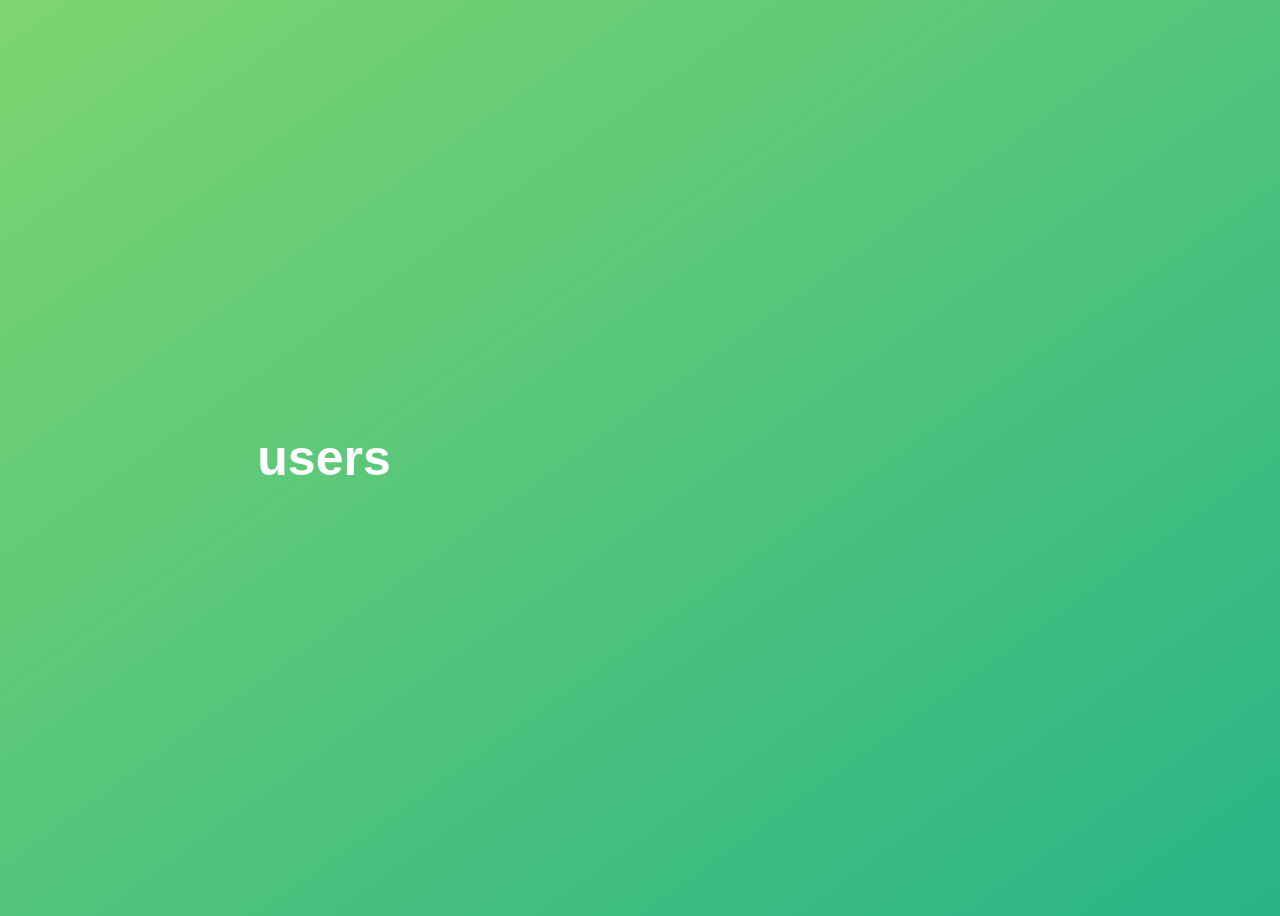
<file: restapiii/index.html>
<!DOCTYPE html>
<html lang="en">
  <head>
    <meta charset="UTF-8" />
    <meta name="viewport" content="width=device-width, initial-scale=1.0" />
    <meta http-equiv="X-UA-Compatible" content="ie=edge" />
    <title>users api</title>
    <style>
      body {
        height: 100vh;
        display: flex;
        align-items: center;
        background: linear-gradient(to top left, #28b487, #7dd56f);
      }
      h1 {
        font-family: sans-serif;
        font-size: 50px;
        line-height: 1.3;
        width: 100%;
        padding: 30px;
        text-align: center;
        color: white;
      }
      p {
        font-family: sans-serif;
        width: 100%;
        padding: 30px;
        text-align: center;
        color: white;
      }
    </style>
  </head>
  <body>
    <h1>users</h1> <br/>
    <p id = "text"></p>
    <script src="users.js"></script>
 
  </body>
</html>
</file>
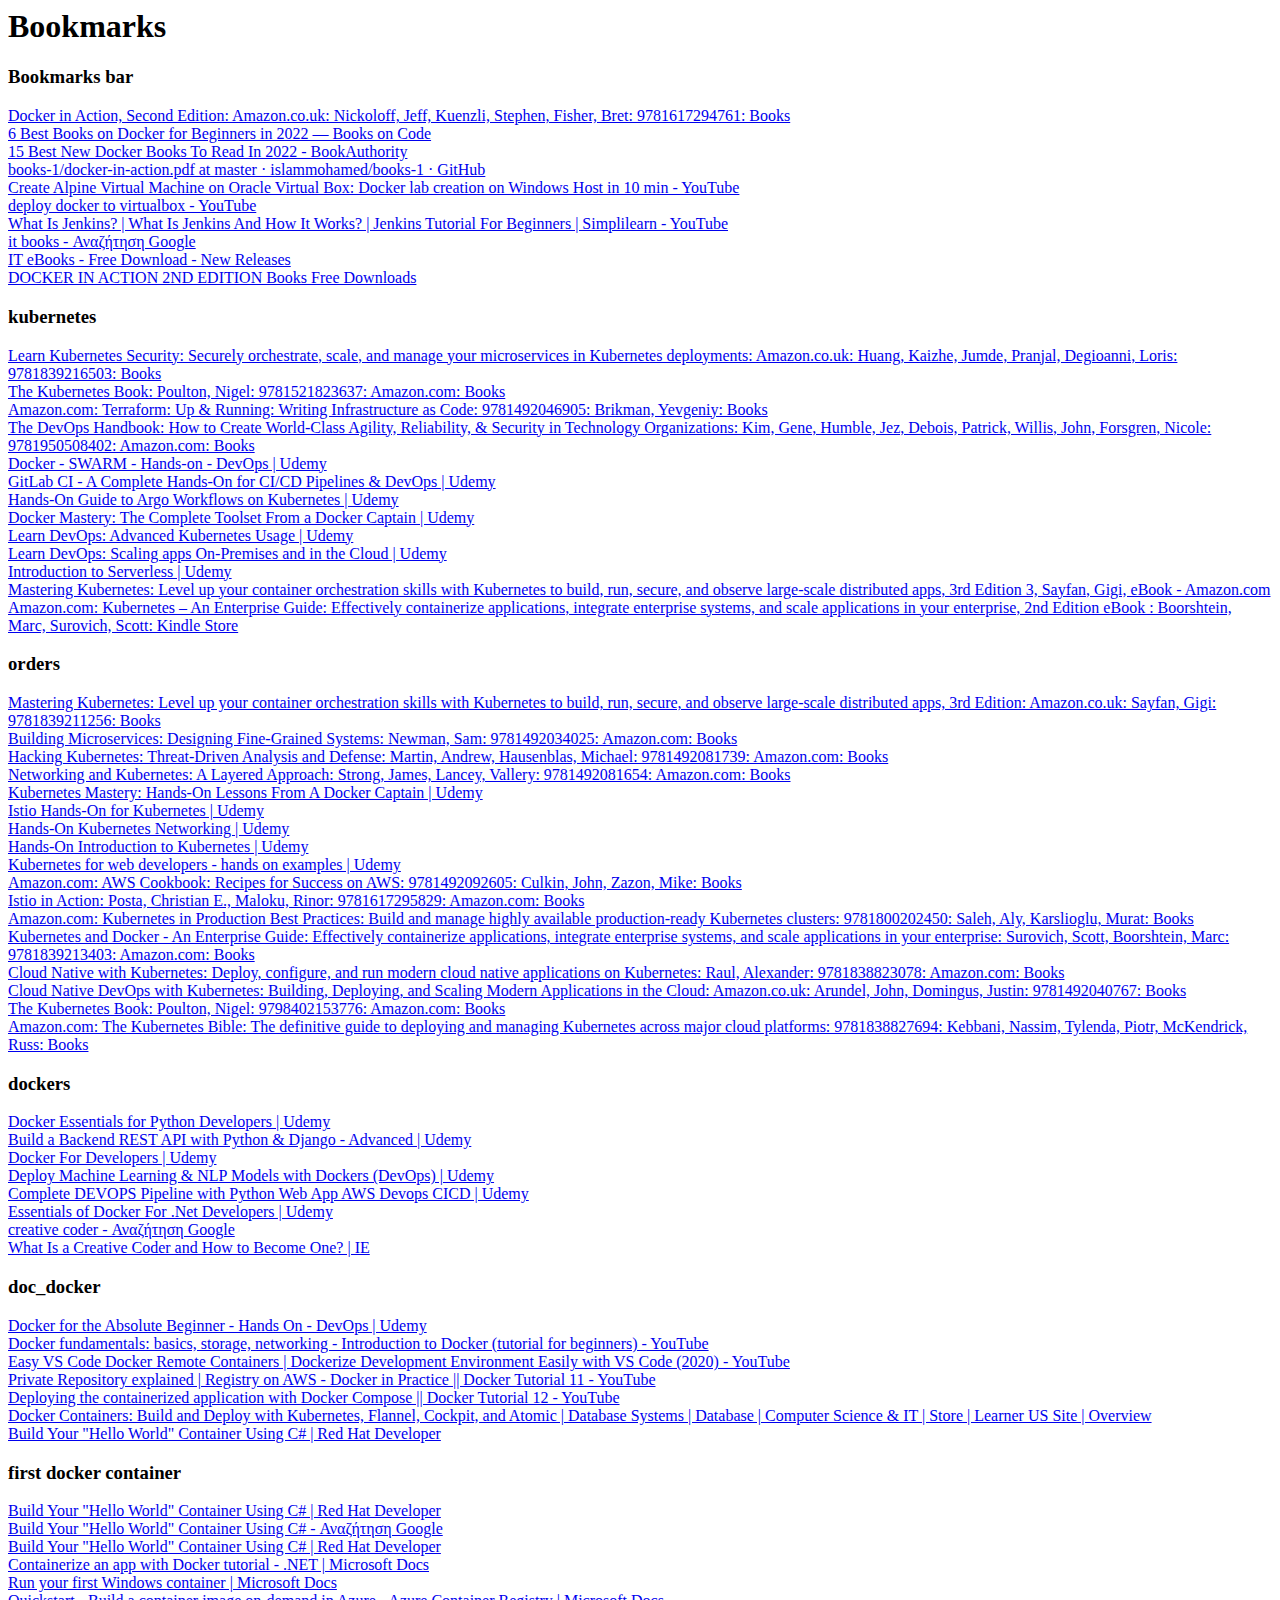
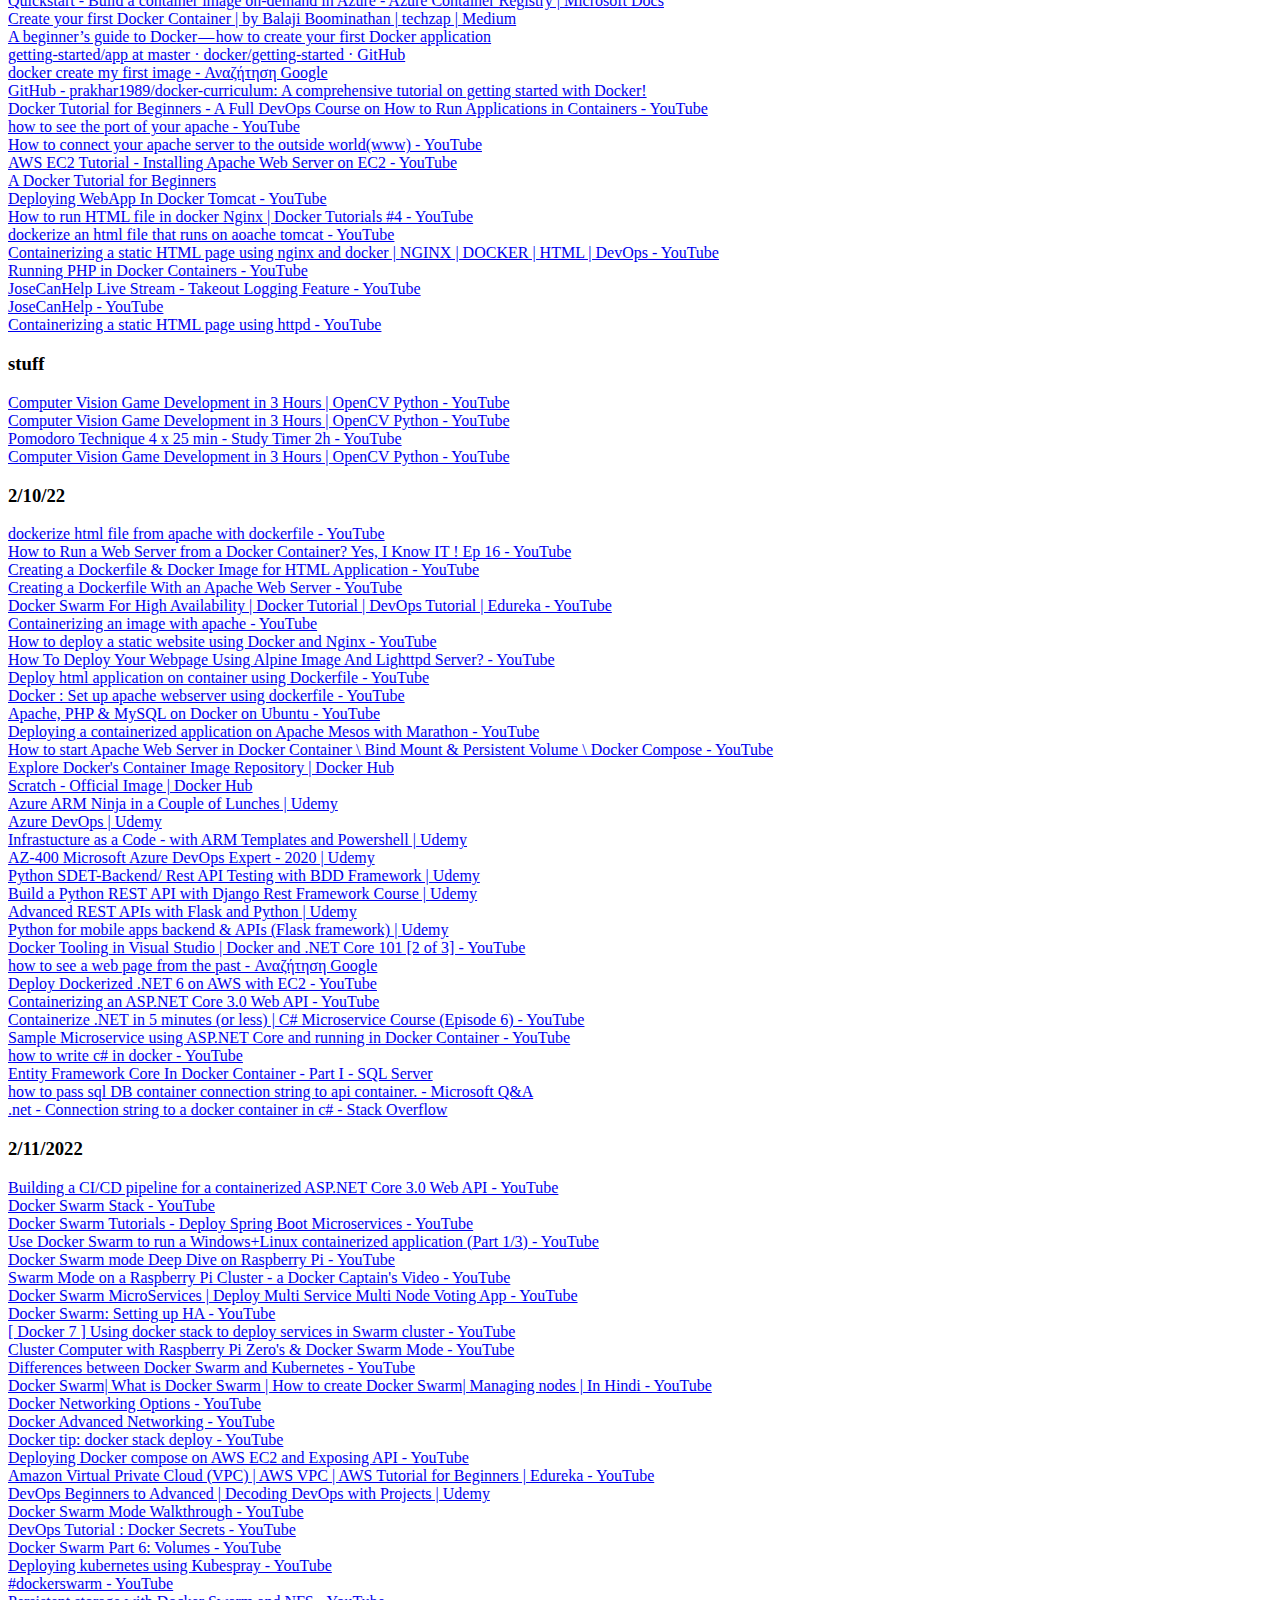
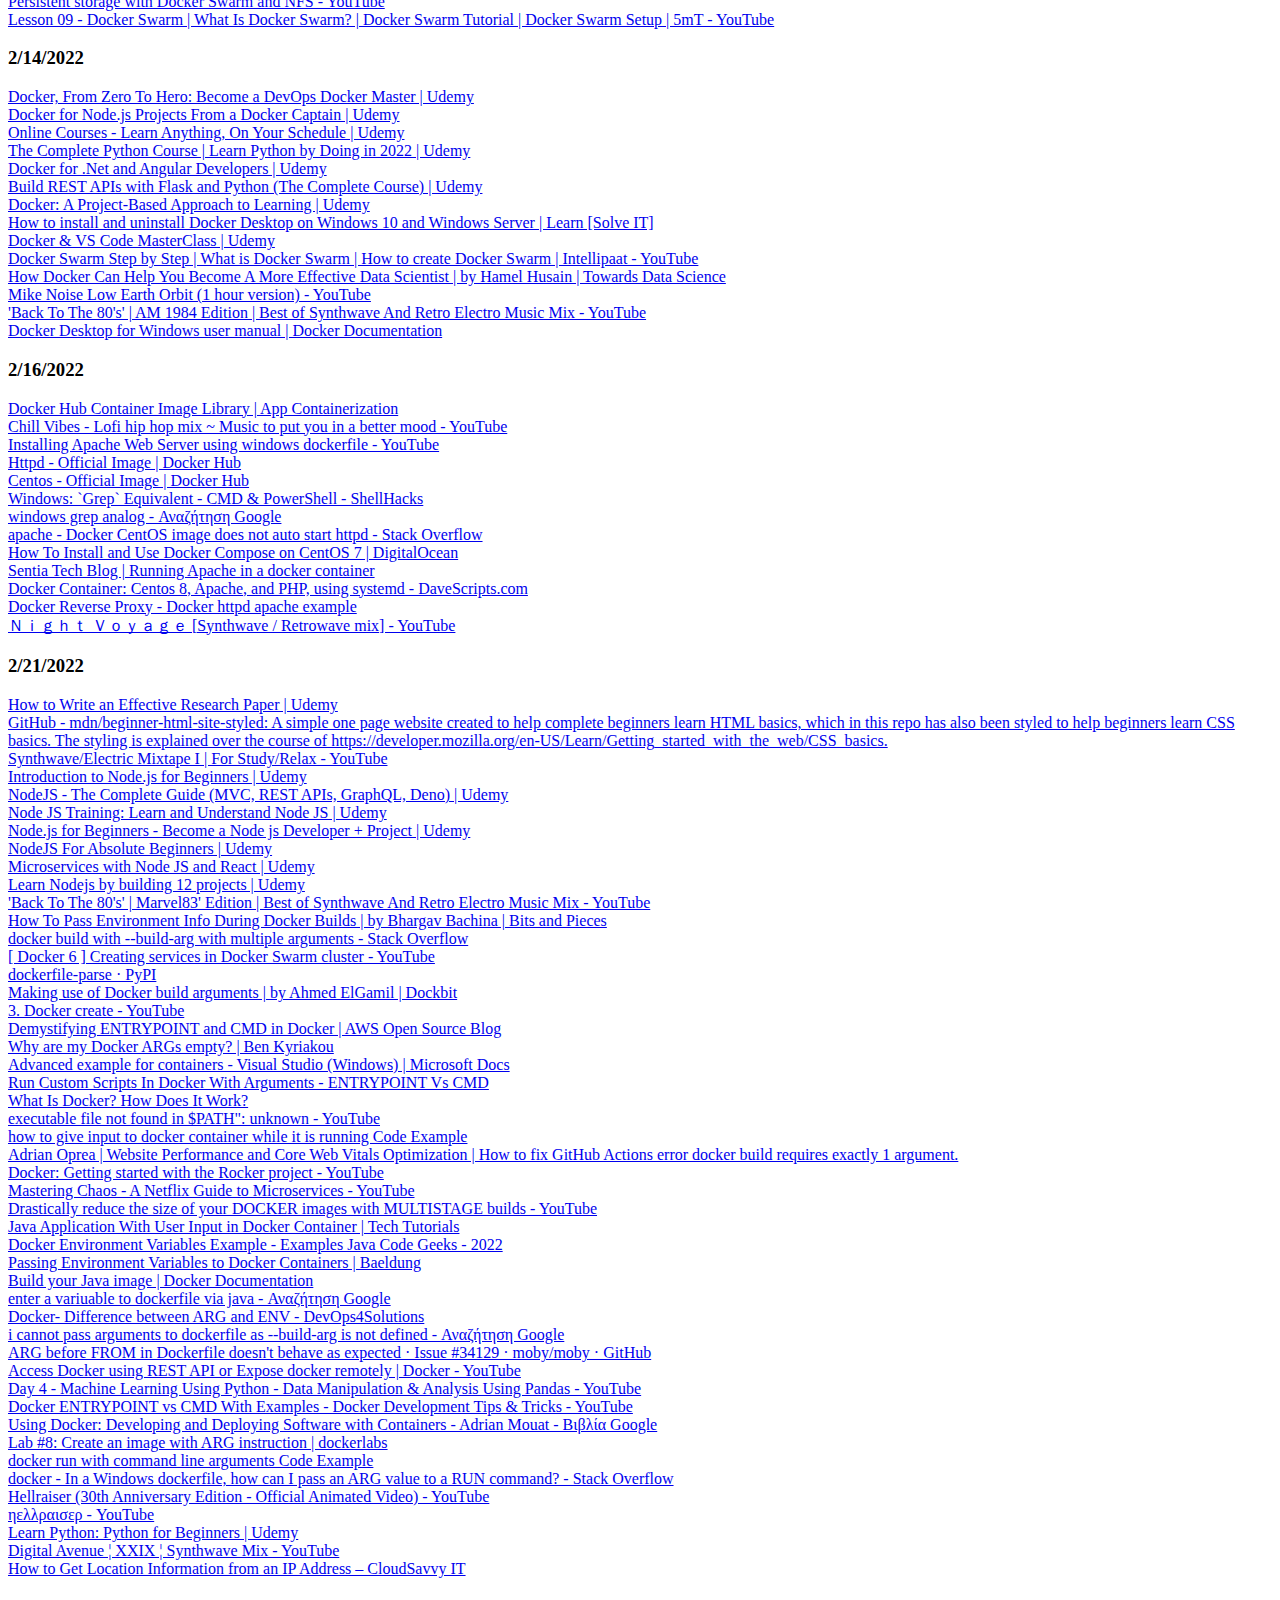
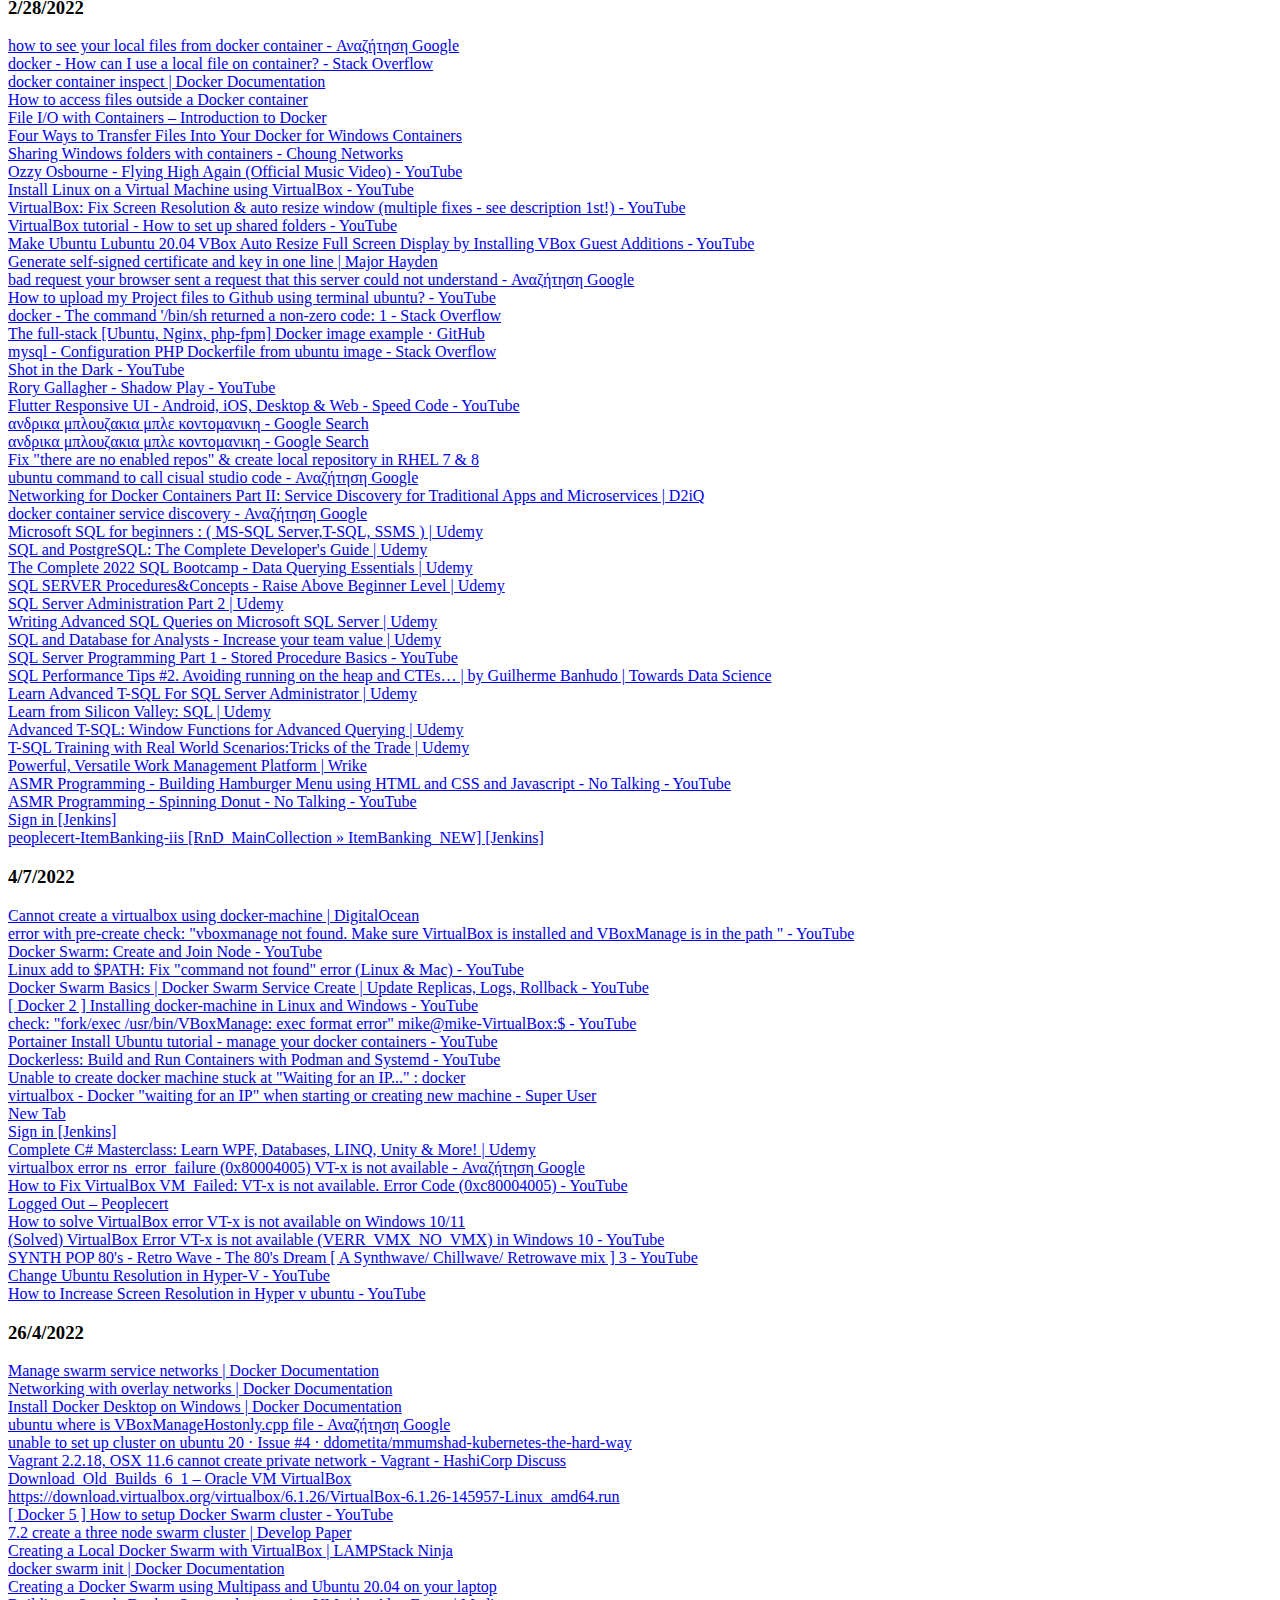
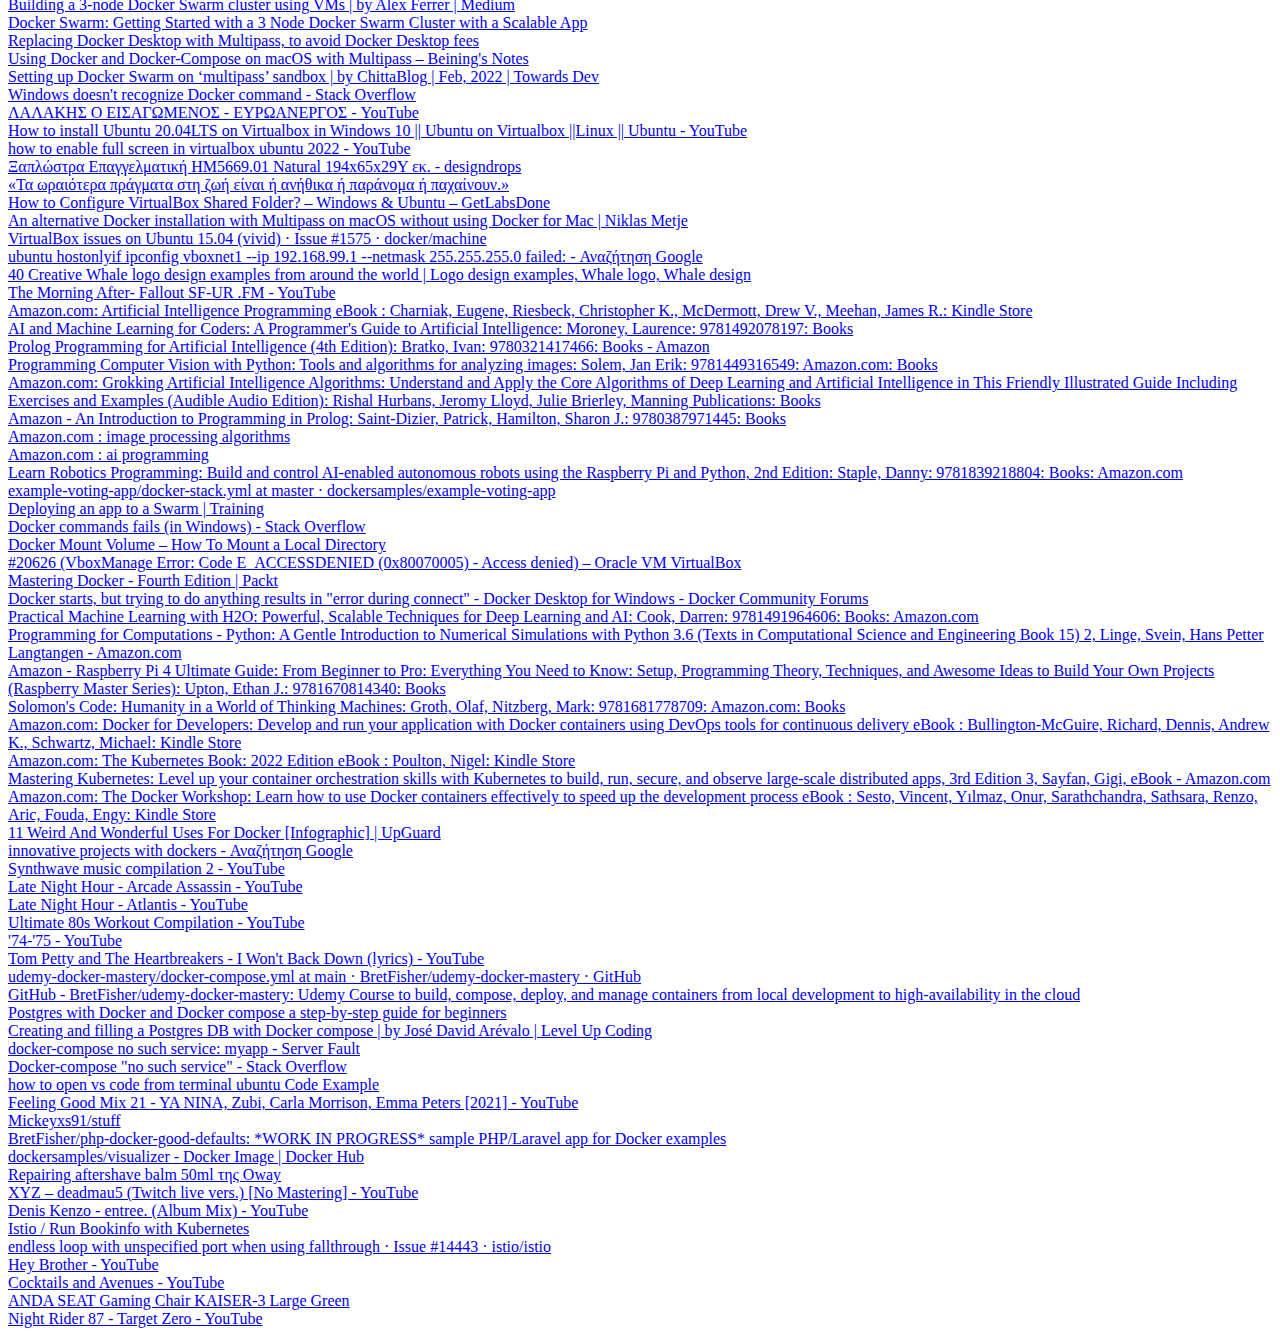
<file: bookmarks_7_8_22.html>
<!DOCTYPE NETSCAPE-Bookmark-file-1>
<!-- This is an automatically generated file.
     It will be read and overwritten.
     DO NOT EDIT! -->
<META HTTP-EQUIV="Content-Type" CONTENT="text/html; charset=UTF-8">
<TITLE>Bookmarks</TITLE>
<H1>Bookmarks</H1>
<DL><p>
    <DT><H3 ADD_DATE="1643969046" LAST_MODIFIED="1644480668" PERSONAL_TOOLBAR_FOLDER="true">Bookmarks bar</H3>
    <DL><p>
    </DL><p>
    <DT><A HREF="https://www.amazon.co.uk/dp/1617294764?linkCode=gs2&tag=javarevisit01-21" ADD_DATE="1643985222" ICON="[data-uri]">Docker in Action, Second Edition: Amazon.co.uk: Nickoloff, Jeff, Kuenzli, Stephen, Fisher, Bret: 9781617294761: Books</A>
    <DT><A HREF="https://booksoncode.com/articles/books-on-docker" ADD_DATE="1643985228" ICON="[data-uri]">6 Best Books on Docker for Beginners in 2022 — Books on Code</A>
    <DT><A HREF="https://bookauthority.org/books/new-docker-books" ADD_DATE="1643985232" ICON="[data-uri]">15 Best New Docker Books To Read In 2022 - BookAuthority</A>
    <DT><A HREF="https://github.com/islammohamed/books-1/blob/master/docker/docker-in-action.pdf" ADD_DATE="1643985288" ICON="[data-uri]">books-1/docker-in-action.pdf at master · islammohamed/books-1 · GitHub</A>
    <DT><A HREF="https://www.youtube.com/watch?v=E7zJTzf0pWA" ADD_DATE="1643985296" ICON="[data-uri]">Create Alpine Virtual Machine on Oracle Virtual Box: Docker lab creation on Windows Host in 10 min - YouTube</A>
    <DT><A HREF="https://www.youtube.com/results?search_query=deploy+docker+to+virtualbox" ADD_DATE="1643985301" ICON="[data-uri]">deploy docker to virtualbox - YouTube</A>
    <DT><A HREF="https://www.youtube.com/watch?v=LFDrDnKPOTg" ADD_DATE="1643985304" ICON="[data-uri]">What Is Jenkins? | What Is Jenkins And How It Works? | Jenkins Tutorial For Beginners | Simplilearn - YouTube</A>
    <DT><A HREF="https://www.google.com/search?q=it+books&rlz=1C1GCEU_enGR991GR991&oq=it+books&aqs=chrome..69i57j46i512j0i512l7.1418j0j15&sourceid=chrome&ie=UTF-8" ADD_DATE="1644219470" ICON="[data-uri]">it books - Αναζήτηση Google</A>
    <DT><A HREF="https://it-ebooks.info/search/?q=jQuery%20Mobile%20Web%20Development%20Essentials,%20Second%20Edition%20&type=title&page=31" ADD_DATE="1644220531" ICON="[data-uri]">IT eBooks - Free Download - New Releases</A>
    <DT><A HREF="https://it-ebooks-search.info/search?q=docker+in+action+2nd+edition" ADD_DATE="1644220543" ICON="[data-uri]">DOCKER IN ACTION 2ND EDITION Books Free Downloads</A>
    <DT><H3 ADD_DATE="1657264073" LAST_MODIFIED="1657265161">kubernetes</H3>
    <DL><p>
        <DT><A HREF="https://www.amazon.co.uk/dp/1839216506?keywords=kubernetes&ref_=as_li_ss_tl&language=en_US&sr=8-20&linkCode=gs2&linkId=73bfc714ba29972db670c9fc5c1db756&tag=365blottochal-21" ADD_DATE="1657201811" ICON="[data-uri]">Learn Kubernetes Security: Securely orchestrate, scale, and manage your microservices in Kubernetes deployments: Amazon.co.uk: Huang, Kaizhe, Jumde, Pranjal, Degioanni, Loris: 9781839216503: Books</A>
        <DT><A HREF="https://www.amazon.com/Kubernetes-Book-Nigel-Poulton/dp/1521823634" ADD_DATE="1657201841" ICON="[data-uri]">The Kubernetes Book: Poulton, Nigel: 9781521823637: Amazon.com: Books</A>
        <DT><A HREF="https://www.amazon.com/Terraform-Running-Writing-Infrastructure-Code/dp/1492046906/ref=pd_sbs_sccl_1_11/138-4977932-1076624?pd_rd_w=j9MRf&content-id=amzn1.sym.3676f086-9496-4fd7-8490-77cf7f43f846&pf_rd_p=3676f086-9496-4fd7-8490-77cf7f43f846&pf_rd_r=TZT71YEPYVBZB3RJZ544&pd_rd_wg=FGBDN&pd_rd_r=8b4c2c4c-1a3c-47f6-ac9c-e911d7a8dfab&pd_rd_i=1492046906&psc=1" ADD_DATE="1657201907" ICON="[data-uri]">Amazon.com: Terraform: Up &amp; Running: Writing Infrastructure as Code: 9781492046905: Brikman, Yevgeniy: Books</A>
        <DT><A HREF="https://www.amazon.com/DevOps-Handbook-World-Class-Reliability-Organizations/dp/1950508404/ref=pd_sbs_sccl_1_15/138-4977932-1076624?pd_rd_w=j9MRf&content-id=amzn1.sym.3676f086-9496-4fd7-8490-77cf7f43f846&pf_rd_p=3676f086-9496-4fd7-8490-77cf7f43f846&pf_rd_r=TZT71YEPYVBZB3RJZ544&pd_rd_wg=FGBDN&pd_rd_r=8b4c2c4c-1a3c-47f6-ac9c-e911d7a8dfab&pd_rd_i=1950508404&psc=1" ADD_DATE="1657201927" ICON="[data-uri]">The DevOps Handbook: How to Create World-Class Agility, Reliability, &amp; Security in Technology Organizations: Kim, Gene, Humble, Jez, Debois, Patrick, Willis, John, Forsgren, Nicole: 9781950508402: Amazon.com: Books</A>
        <DT><A HREF="https://www.udemy.com/course/learn-docker-advanced/" ADD_DATE="1652252758" ICON="[data-uri]">Docker - SWARM - Hands-on - DevOps | Udemy</A>
        <DT><A HREF="https://www.udemy.com/course/gitlab-cicd-course/" ADD_DATE="1653315312" ICON="[data-uri]">GitLab CI - A Complete Hands-On for CI/CD Pipelines &amp; DevOps | Udemy</A>
        <DT><A HREF="https://www.udemy.com/course/hands-on-guide-to-argo-workflows-on-kubernetes/" ADD_DATE="1653315474" ICON="[data-uri]">Hands-On Guide to Argo Workflows on Kubernetes | Udemy</A>
        <DT><A HREF="https://www.udemy.com/course/docker-mastery/" ADD_DATE="1653468636" ICON="[data-uri]">Docker Mastery: The Complete Toolset From a Docker Captain | Udemy</A>
        <DT><A HREF="https://www.udemy.com/course/learn-devops-advanced-kubernetes-usage/" ADD_DATE="1657032717" ICON="[data-uri]">Learn DevOps: Advanced Kubernetes Usage | Udemy</A>
        <DT><A HREF="https://www.udemy.com/course/learn-devops-scaling-apps-on-premise-and-in-the-cloud/" ADD_DATE="1657032735" ICON="[data-uri]">Learn DevOps: Scaling apps On-Premises and in the Cloud | Udemy</A>
        <DT><A HREF="https://www.udemy.com/course/introduction-to-serverless/" ADD_DATE="1657032985" ICON="[data-uri]">Introduction to Serverless | Udemy</A>
        <DT><A HREF="https://www.amazon.com/Mastering-Kubernetes-orchestration-large-scale-distributed-ebook/dp/B08BLLY5B8/ref=pd_sbs_sccl_1_3/138-4977932-1076624?pd_rd_w=Fv4Rm&pf_rd_p=3676f086-9496-4fd7-8490-77cf7f43f846&pf_rd_r=X41HP8YE5ZT0YQFT489M&pd_rd_r=2650161d-f016-42ca-9c25-17e173b6d770&pd_rd_wg=1la5S&pd_rd_i=B08BLLY5B8&psc=1" ADD_DATE="1657264276" ICON="[data-uri]">Mastering Kubernetes: Level up your container orchestration skills with Kubernetes to build, run, secure, and observe large-scale distributed apps, 3rd Edition 3, Sayfan, Gigi, eBook - Amazon.com</A>
        <DT><A HREF="https://www.amazon.com/Kubernetes-Enterprise-Effectively-containerize-applications-ebook/dp/B09FKKCXHG/ref=pd_sbs_sccl_1_14/138-4977932-1076624?pd_rd_w=j5Lem&pf_rd_p=3676f086-9496-4fd7-8490-77cf7f43f846&pf_rd_r=SBRNVSWBR1QGR7WYBXG5&pd_rd_r=c3d4f181-8a32-49ad-951b-1af9d9b58b0a&pd_rd_wg=wkLeF&pd_rd_i=B09FKKCXHG&psc=1" ADD_DATE="1653480149" ICON="[data-uri]">Amazon.com: Kubernetes – An Enterprise Guide: Effectively containerize applications, integrate enterprise systems, and scale applications in your enterprise, 2nd Edition eBook : Boorshtein, Marc, Surovich, Scott: Kindle Store</A>
        <DT><H3 ADD_DATE="1657265161" LAST_MODIFIED="1657265520">orders</H3>
        <DL><p>
            <DT><A HREF="https://www.amazon.co.uk/dp/1839211253?psc=1&keywords=kubernetes&spLa=[base64]&ref_=as_li_ss_tl&language=en_US&sr=8-3-spons&linkCode=gs2&linkId=dc7dcffbf11230e55e999645fdb66272&tag=365blottochal-21" ADD_DATE="1657201805" ICON="[data-uri]">Mastering Kubernetes: Level up your container orchestration skills with Kubernetes to build, run, secure, and observe large-scale distributed apps, 3rd Edition: Amazon.co.uk: Sayfan, Gigi: 9781839211256: Books</A>
            <DT><A HREF="https://www.amazon.com/Building-Microservices-Designing-Fine-Grained-Systems/dp/1492034029/ref=pd_sbs_sccl_1_13/138-4977932-1076624?pd_rd_w=j9MRf&content-id=amzn1.sym.3676f086-9496-4fd7-8490-77cf7f43f846&pf_rd_p=3676f086-9496-4fd7-8490-77cf7f43f846&pf_rd_r=TZT71YEPYVBZB3RJZ544&pd_rd_wg=FGBDN&pd_rd_r=8b4c2c4c-1a3c-47f6-ac9c-e911d7a8dfab&pd_rd_i=1492034029&psc=1" ADD_DATE="1657201913" ICON="[data-uri]">Building Microservices: Designing Fine-Grained Systems: Newman, Sam: 9781492034025: Amazon.com: Books</A>
            <DT><A HREF="https://www.amazon.com/Hacking-Kubernetes-Threat-Driven-Analysis-Defense/dp/1492081736/ref=pd_sbs_sccl_1_21/138-4977932-1076624?pd_rd_w=j9MRf&content-id=amzn1.sym.3676f086-9496-4fd7-8490-77cf7f43f846&pf_rd_p=3676f086-9496-4fd7-8490-77cf7f43f846&pf_rd_r=TZT71YEPYVBZB3RJZ544&pd_rd_wg=FGBDN&pd_rd_r=8b4c2c4c-1a3c-47f6-ac9c-e911d7a8dfab&pd_rd_i=1492081736&psc=1" ADD_DATE="1657201972" ICON="[data-uri]">Hacking Kubernetes: Threat-Driven Analysis and Defense: Martin, Andrew, Hausenblas, Michael: 9781492081739: Amazon.com: Books</A>
            <DT><A HREF="https://www.amazon.com/Networking-Kubernetes-Approach-James-Strong/dp/1492081655/ref=pd_sbs_sccl_1_29/138-4977932-1076624?pd_rd_w=j9MRf&content-id=amzn1.sym.3676f086-9496-4fd7-8490-77cf7f43f846&pf_rd_p=3676f086-9496-4fd7-8490-77cf7f43f846&pf_rd_r=TZT71YEPYVBZB3RJZ544&pd_rd_wg=FGBDN&pd_rd_r=8b4c2c4c-1a3c-47f6-ac9c-e911d7a8dfab&pd_rd_i=1492081655&psc=1" ADD_DATE="1657202010" ICON="[data-uri]">Networking and Kubernetes: A Layered Approach: Strong, James, Lancey, Vallery: 9781492081654: Amazon.com: Books</A>
            <DT><A HREF="https://www.udemy.com/course/kubernetesmastery/" ADD_DATE="1644831623" ICON="[data-uri]">Kubernetes Mastery: Hands-On Lessons From A Docker Captain | Udemy</A>
            <DT><A HREF="https://www.udemy.com/course/istio-hands-on-for-kubernetes/" ADD_DATE="1652252762" ICON="[data-uri]">Istio Hands-On for Kubernetes | Udemy</A>
            <DT><A HREF="https://www.udemy.com/course/hands-on-kubernetes-networking/" ADD_DATE="1653315500" ICON="[data-uri]">Hands-On Kubernetes Networking | Udemy</A>
            <DT><A HREF="https://www.udemy.com/course/hands-on-introduction-to-kubernetes/" ADD_DATE="1653316072" ICON="[data-uri]">Hands-On Introduction to Kubernetes | Udemy</A>
            <DT><A HREF="https://www.udemy.com/course/kubernetes-for-web-developers-hands-on-examples/" ADD_DATE="1657032959" ICON="[data-uri]">Kubernetes for web developers - hands on examples | Udemy</A>
            <DT><A HREF="https://www.amazon.com/AWS-Cookbook-Recipes-Success/dp/1492092606/ref=pd_sbs_sccl_1_24/138-4977932-1076624?pd_rd_w=j9MRf&content-id=amzn1.sym.3676f086-9496-4fd7-8490-77cf7f43f846&pf_rd_p=3676f086-9496-4fd7-8490-77cf7f43f846&pf_rd_r=TZT71YEPYVBZB3RJZ544&pd_rd_wg=FGBDN&pd_rd_r=8b4c2c4c-1a3c-47f6-ac9c-e911d7a8dfab&pd_rd_i=1492092606&psc=1" ADD_DATE="1657202006" ICON="[data-uri]">Amazon.com: AWS Cookbook: Recipes for Success on AWS: 9781492092605: Culkin, John, Zazon, Mike: Books</A>
            <DT><A HREF="https://www.amazon.com/Istio-Action-Christian-Posta/dp/1617295825/ref=pd_sbs_sccl_1_43/138-4977932-1076624?pd_rd_w=j9MRf&content-id=amzn1.sym.3676f086-9496-4fd7-8490-77cf7f43f846&pf_rd_p=3676f086-9496-4fd7-8490-77cf7f43f846&pf_rd_r=TZT71YEPYVBZB3RJZ544&pd_rd_wg=FGBDN&pd_rd_r=8b4c2c4c-1a3c-47f6-ac9c-e911d7a8dfab&pd_rd_i=1617295825&psc=1" ADD_DATE="1657202034" ICON="[data-uri]">Istio in Action: Posta, Christian E., Maloku, Rinor: 9781617295829: Amazon.com: Books</A>
            <DT><A HREF="https://www.amazon.com/Kubernetes-Production-Best-Practices-production-ready/dp/1800202458/ref=pd_sbs_sccl_1_28/138-4977932-1076624?pd_rd_w=j9MRf&content-id=amzn1.sym.3676f086-9496-4fd7-8490-77cf7f43f846&pf_rd_p=3676f086-9496-4fd7-8490-77cf7f43f846&pf_rd_r=TZT71YEPYVBZB3RJZ544&pd_rd_wg=FGBDN&pd_rd_r=8b4c2c4c-1a3c-47f6-ac9c-e911d7a8dfab&pd_rd_i=1800202458&psc=1" ADD_DATE="1657202001" ICON="[data-uri]">Amazon.com: Kubernetes in Production Best Practices: Build and manage highly available production-ready Kubernetes clusters: 9781800202450: Saleh, Aly, Karslioglu, Murat: Books</A>
            <DT><A HREF="https://www.amazon.com/Kubernetes-Docker-Effectively-containerize-applications/dp/183921340X/ref=pd_bxgy_img_sccl_1/138-4977932-1076624?pd_rd_w=fnunP&content-id=amzn1.sym.7757a8b5-874e-4a67-9d85-54ed32f01737&pf_rd_p=7757a8b5-874e-4a67-9d85-54ed32f01737&pf_rd_r=1PWADPGKSNVVN0F3S8GS&pd_rd_wg=7y0SM&pd_rd_r=3b3c7e96-8986-4f26-94d9-16a7267b0010&pd_rd_i=183921340X&psc=1" ADD_DATE="1657265374" ICON="[data-uri]">Kubernetes and Docker - An Enterprise Guide: Effectively containerize applications, integrate enterprise systems, and scale applications in your enterprise: Surovich, Scott, Boorshtein, Marc: 9781839213403: Amazon.com: Books</A>
            <DT><A HREF="https://www.amazon.com/Cloud-Native-Kubernetes-configure-applications/dp/1838823077/ref=pd_bxgy_img_sccl_2/138-4977932-1076624?pd_rd_w=fnunP&content-id=amzn1.sym.7757a8b5-874e-4a67-9d85-54ed32f01737&pf_rd_p=7757a8b5-874e-4a67-9d85-54ed32f01737&pf_rd_r=1PWADPGKSNVVN0F3S8GS&pd_rd_wg=7y0SM&pd_rd_r=3b3c7e96-8986-4f26-94d9-16a7267b0010&pd_rd_i=1838823077&psc=1" ADD_DATE="1657265377" ICON="[data-uri]">Cloud Native with Kubernetes: Deploy, configure, and run modern cloud native applications on Kubernetes: Raul, Alexander: 9781838823078: Amazon.com: Books</A>
            <DT><A HREF="https://www.amazon.co.uk/dp/1492040762?keywords=kubernetes&ref_=as_li_ss_tl&language=en_US&sr=8-14&linkCode=gs2&linkId=7abbd1ac2d25432d7f501755c30a8542&tag=365blottochal-21" ADD_DATE="1657201807" ICON="[data-uri]">Cloud Native DevOps with Kubernetes: Building, Deploying, and Scaling Modern Applications in the Cloud: Amazon.co.uk: Arundel, John, Domingus, Justin: 9781492040767: Books</A>
            <DT><A HREF="https://www.amazon.com/Kubernetes-Book-Nigel-Poulton/dp/B09QFM8H6T/ref=pd_sbs_sccl_2_2/138-4977932-1076624?pd_rd_w=GBOgt&content-id=amzn1.sym.3676f086-9496-4fd7-8490-77cf7f43f846&pf_rd_p=3676f086-9496-4fd7-8490-77cf7f43f846&pf_rd_r=1PWADPGKSNVVN0F3S8GS&pd_rd_wg=7y0SM&pd_rd_r=3b3c7e96-8986-4f26-94d9-16a7267b0010&pd_rd_i=B09QFM8H6T&psc=1&asin=B09QFM8H6T&revisionId=&format=4&depth=1" ADD_DATE="1657265464" ICON="[data-uri]">The Kubernetes Book: Poulton, Nigel: 9798402153776: Amazon.com: Books</A>
            <DT><A HREF="https://www.amazon.com/Kubernetes-Bible-definitive-deploying-platforms/dp/1838827692/ref=pd_sbs_sccl_2_6/138-4977932-1076624?pd_rd_w=rZt0G&content-id=amzn1.sym.3676f086-9496-4fd7-8490-77cf7f43f846&pf_rd_p=3676f086-9496-4fd7-8490-77cf7f43f846&pf_rd_r=PQY87PB067TVCMDEXCAY&pd_rd_wg=eGRgm&pd_rd_r=729653d8-45bc-4378-9c99-610535883c3d&pd_rd_i=1838827692&psc=1&asin=1838827692&revisionId=&format=4&depth=1" ADD_DATE="1657265520" ICON="[data-uri]">Amazon.com: The Kubernetes Bible: The definitive guide to deploying and managing Kubernetes across major cloud platforms: 9781838827694: Kebbani, Nassim, Tylenda, Piotr, McKendrick, Russ: Books</A>
        </DL><p>
    </DL><p>
    <DT><H3 ADD_DATE="1644239886" LAST_MODIFIED="1657264073">dockers</H3>
    <DL><p>
        <DT><A HREF="https://www.udemy.com/course/docker-essentials-for-python-developers/" ADD_DATE="1644239895" ICON="[data-uri]">Docker Essentials for Python Developers | Udemy</A>
        <DT><A HREF="https://www.udemy.com/course/django-python-advanced/" ADD_DATE="1644239906" ICON="[data-uri]">Build a Backend REST API with Python &amp; Django - Advanced | Udemy</A>
        <DT><A HREF="https://www.udemy.com/course/docker-for-developers-by-awais/" ADD_DATE="1644239911" ICON="[data-uri]">Docker For Developers | Udemy</A>
        <DT><A HREF="https://www.udemy.com/course/deploy-data-science-nlp-models-with-docker-containers/" ADD_DATE="1644239916" ICON="[data-uri]">Deploy Machine Learning &amp; NLP Models with Dockers (DevOps) | Udemy</A>
        <DT><A HREF="https://www.udemy.com/course/learn-complete-devops-with-python-docker-kubernetes-git/" ADD_DATE="1644239920" ICON="[data-uri]">Complete DEVOPS Pipeline with Python Web App AWS Devops CICD | Udemy</A>
        <DT><A HREF="https://www.udemy.com/course/docker-for-dotnet-developers/" ADD_DATE="1644239928" ICON="[data-uri]">Essentials of Docker For .Net Developers | Udemy</A>
        <DT><A HREF="https://www.google.com/search?q=creative+coder&rlz=1C1GCEU_enGR991GR991&oq=creative+coder&aqs=chrome..69i57j0i19l9.2480j0j15&sourceid=chrome&ie=UTF-8" ADD_DATE="1644310813" ICON="[data-uri]">creative coder - Αναζήτηση Google</A>
        <DT><A HREF="https://interestingengineering.com/everything-you-need-to-know-about-the-artistic-world-of-creative-coding" ADD_DATE="1644310818" ICON="[data-uri]">What Is a Creative Coder and How to Become One? | IE</A>
    </DL><p>
    <DT><H3 ADD_DATE="1644240305" LAST_MODIFIED="1644831750">doc_docker</H3>
    <DL><p>
        <DT><A HREF="https://www.udemy.com/course/learn-docker/" ADD_DATE="1644239835" ICON="[data-uri]">Docker for the Absolute Beginner - Hands On - DevOps | Udemy</A>
        <DT><A HREF="https://www.youtube.com/watch?v=UV3cw4QLJLs" ADD_DATE="1644246528" ICON="[data-uri]">Docker fundamentals: basics, storage, networking - Introduction to Docker (tutorial for beginners) - YouTube</A>
        <DT><A HREF="https://www.youtube.com/watch?v=KFyRLxiRKAc" ADD_DATE="1644305984" ICON="[data-uri]">Easy VS Code Docker Remote Containers | Dockerize Development Environment Easily with VS Code (2020) - YouTube</A>
        <DT><A HREF="https://www.youtube.com/watch?v=vWSRWpOPHws" ADD_DATE="1644305998" ICON="[data-uri]">Private Repository explained | Registry on AWS - Docker in Practice || Docker Tutorial 11 - YouTube</A>
        <DT><A HREF="https://www.youtube.com/watch?v=ZowjOhpAcIc" ADD_DATE="1644306006" ICON="[data-uri]">Deploying the containerized application with Docker Compose || Docker Tutorial 12 - YouTube</A>
        <DT><A HREF="https://www.pearson.com/store/p/docker-containers-includes-content-update-program-build-and-deploy-with-kubernetes-flannel-cockpit-and-atomic/P100001377706/9780134136561?tab=overview" ADD_DATE="1644321339" ICON="[data-uri]">Docker Containers: Build and Deploy with Kubernetes, Flannel, Cockpit, and Atomic | Database Systems | Database | Computer Science &amp; IT | Store | Learner US Site | Overview</A>
        <DT><A HREF="https://developers.redhat.com/articles/c-containers#" ADD_DATE="1644328880" ICON="[data-uri]">Build Your &quot;Hello World&quot; Container Using C# | Red Hat Developer</A>
    </DL><p>
    <DT><H3 ADD_DATE="1644332881" LAST_MODIFIED="1644480632">first docker container</H3>
    <DL><p>
        <DT><A HREF="https://developers.redhat.com/articles/c-containers" ADD_DATE="1644332928" ICON="[data-uri]">Build Your &quot;Hello World&quot; Container Using C# | Red Hat Developer</A>
        <DT><A HREF="https://www.google.com/search?q=Build+Your+%22Hello+World%22+Container+Using+C%23&rlz=1C1GCEU_enGR991GR991&ei=WXcCYoGyCrKIxc8PhJaluAI&ved=0ahUKEwjBwvGMovD1AhUyRPEDHQRLCScQ4dUDCA4&uact=5&oq=Build+Your+%22Hello+World%22+Container+Using+C%23&gs_lcp=Cgdnd3Mtd2l6EAM6BwgAEEcQsANKBAhBGABKBAhGGABQtgtYtgtgjRJoBHACeACAAZgBiAGYAZIBAzAuMZgBAKABAqABAcgBB8ABAQ&sclient=gws-wiz" ADD_DATE="1644330576" ICON="[data-uri]">Build Your &quot;Hello World&quot; Container Using C# - Αναζήτηση Google</A>
        <DT><A HREF="https://developers.redhat.com/articles/c-containers#parts_for_building" ADD_DATE="1644330580" ICON="[data-uri]">Build Your &quot;Hello World&quot; Container Using C# | Red Hat Developer</A>
        <DT><A HREF="https://docs.microsoft.com/en-us/dotnet/core/docker/build-container?tabs=windows" ADD_DATE="1644330584" ICON="[data-uri]">Containerize an app with Docker tutorial - .NET | Microsoft Docs</A>
        <DT><A HREF="https://docs.microsoft.com/en-us/virtualization/windowscontainers/quick-start/run-your-first-container" ADD_DATE="1644330586" ICON="[data-uri]">Run your first Windows container | Microsoft Docs</A>
        <DT><A HREF="https://docs.microsoft.com/en-us/azure/container-registry/container-registry-quickstart-task-cli" ADD_DATE="1644330591" ICON="[data-uri]">Quickstart - Build a container image on-demand in Azure - Azure Container Registry | Microsoft Docs</A>
        <DT><A HREF="https://medium.com/techzap/create-your-first-docker-container-b8a5e4a2fdc2" ADD_DATE="1644331622" ICON="[data-uri]">Create your first Docker Container | by Balaji Boominathan | techzap | Medium</A>
        <DT><A HREF="https://www.freecodecamp.org/news/a-beginners-guide-to-docker-how-to-create-your-first-docker-application-cc03de9b639f/" ADD_DATE="1644331626" ICON="[data-uri]">A beginner’s guide to Docker — how to create your first Docker application</A>
        <DT><A HREF="https://github.com/docker/getting-started/tree/master/app" ADD_DATE="1644331636" ICON="[data-uri]">getting-started/app at master · docker/getting-started · GitHub</A>
        <DT><A HREF="https://www.google.com/search?q=docker+create+my+first+image&rlz=1C1GCEU_enGR991GR991&ei=IH0CYrKnF5KGxc8PnZyL4As&oq=docker+create+your+firsty+&gs_lcp=[base64]&sclient=gws-wiz" ADD_DATE="1644331629" ICON="[data-uri]">docker create my first image - Αναζήτηση Google</A>
        <DT><A HREF="https://github.com/prakhar1989/docker-curriculum" ADD_DATE="1644333006" ICON="[data-uri]">GitHub - prakhar1989/docker-curriculum: A comprehensive tutorial on getting started with Docker!</A>
        <DT><A HREF="https://www.youtube.com/watch?v=fqMOX6JJhGo" ADD_DATE="1644250020" ICON="[data-uri]">Docker Tutorial for Beginners - A Full DevOps Course on How to Run Applications in Containers - YouTube</A>
        <DT><A HREF="https://www.youtube.com/results?search_query=how+to+see+the+port+of+your+apache" ADD_DATE="1644336606" ICON="[data-uri]">how to see the port of your apache - YouTube</A>
        <DT><A HREF="https://www.youtube.com/watch?v=sCGIwLL0CSw" ADD_DATE="1644336649" ICON="[data-uri]">How to connect your apache server to the outside world(www) - YouTube</A>
        <DT><A HREF="https://www.youtube.com/watch?v=Q4Qlg_-pgMg" ADD_DATE="1644338043" ICON="[data-uri]">AWS EC2 Tutorial - Installing Apache Web Server on EC2 - YouTube</A>
        <DT><A HREF="https://docker-curriculum.com/" ADD_DATE="1644338086" ICON="[data-uri]">A Docker Tutorial for Beginners</A>
        <DT><A HREF="https://www.youtube.com/watch?v=4XkbOhK9pg8" ADD_DATE="1644408325" ICON="[data-uri]">Deploying WebApp In Docker Tomcat - YouTube</A>
        <DT><A HREF="https://www.youtube.com/watch?v=OdmFghljQ38" ADD_DATE="1644408333" ICON="[data-uri]">How to run HTML file in docker Nginx | Docker Tutorials #4 - YouTube</A>
        <DT><A HREF="https://www.youtube.com/results?search_query=dockerize+an+html+file+that+runs+on+aoache+tomcat" ADD_DATE="1644408337" ICON="[data-uri]">dockerize an html file that runs on aoache tomcat - YouTube</A>
        <DT><A HREF="https://www.youtube.com/watch?v=prn68HXjlwQ" ADD_DATE="1644408440" ICON="[data-uri]">Containerizing a static HTML page using nginx and docker | NGINX | DOCKER | HTML | DevOps - YouTube</A>
        <DT><A HREF="https://www.youtube.com/watch?v=Cx9aSHhVetM" ADD_DATE="1644422550" ICON="[data-uri]">Running PHP in Docker Containers - YouTube</A>
        <DT><A HREF="https://www.youtube.com/watch?v=_bvf9GTmrqw" ADD_DATE="1644422557" ICON="[data-uri]">JoseCanHelp Live Stream - Takeout Logging Feature - YouTube</A>
        <DT><A HREF="https://www.youtube.com/c/JoseCanHelp/videos" ADD_DATE="1644422564" ICON="[data-uri]">JoseCanHelp - YouTube</A>
        <DT><A HREF="https://www.youtube.com/results?search_query=Containerizing+a+static+HTML+page+using+httpd" ADD_DATE="1644422612" ICON="[data-uri]">Containerizing a static HTML page using httpd - YouTube</A>
    </DL><p>
    <DT><H3 ADD_DATE="1644480668" LAST_MODIFIED="1644480727">stuff</H3>
    <DL><p>
        <DT><A HREF="https://www.youtube.com/watch?v=lDfplevUWRw" ADD_DATE="1644480632" ICON="[data-uri]">Computer Vision Game Development in 3 Hours | OpenCV Python - YouTube</A>
        <DT><A HREF="https://www.youtube.com/watch?v=lDfplevUWRw&list=RDCMUCYUjYU5FveRAscQ8V21w81A&start_radio=1" ADD_DATE="1644480682" ICON="[data-uri]">Computer Vision Game Development in 3 Hours | OpenCV Python - YouTube</A>
        <DT><A HREF="https://www.youtube.com/watch?v=1znjHDiqBk8" ADD_DATE="1644480687" ICON="[data-uri]">Pomodoro Technique 4 x 25 min - Study Timer 2h - YouTube</A>
        <DT><A HREF="https://www.youtube.com/watch?v=lDfplevUWRw&list=RDCMUCYUjYU5FveRAscQ8V21w81A&start_radio=1&rv=lDfplevUWRw&t=23" ADD_DATE="1644480727" ICON="[data-uri]">Computer Vision Game Development in 3 Hours | OpenCV Python - YouTube</A>
    </DL><p>
    <DT><H3 ADD_DATE="1644501724" LAST_MODIFIED="1644507939">2/10/22</H3>
    <DL><p>
        <DT><A HREF="https://www.youtube.com/results?search_query=dockerize+html+file+from+apache+with+dockerfile" ADD_DATE="1644501728" ICON="[data-uri]">dockerize html file from apache with dockerfile - YouTube</A>
        <DT><A HREF="https://www.youtube.com/watch?v=okw7fOYHSeI" ADD_DATE="1644501734" ICON="[data-uri]">How to Run a Web Server from a Docker Container? Yes, I Know IT ! Ep 16 - YouTube</A>
        <DT><A HREF="https://www.youtube.com/watch?v=UXAoZg1W3Q4" ADD_DATE="1644501738" ICON="[data-uri]">Creating a Dockerfile &amp; Docker Image for HTML Application - YouTube</A>
        <DT><A HREF="https://www.youtube.com/watch?v=avE0qzp-jI4" ADD_DATE="1644501743" ICON="[data-uri]">Creating a Dockerfile With an Apache Web Server - YouTube</A>
        <DT><A HREF="https://www.youtube.com/watch?v=Ceqb53EXANk" ADD_DATE="1644501748" ICON="[data-uri]">Docker Swarm For High Availability | Docker Tutorial | DevOps Tutorial | Edureka - YouTube</A>
        <DT><A HREF="https://www.youtube.com/results?search_query=Containerizing+an+image+with+apache" ADD_DATE="1644501878" ICON="[data-uri]">Containerizing an image with apache - YouTube</A>
        <DT><A HREF="https://www.youtube.com/watch?v=aGieZRBPRAE" ADD_DATE="1644501884" ICON="[data-uri]">How to deploy a static website using Docker and Nginx - YouTube</A>
        <DT><A HREF="https://www.youtube.com/watch?v=Q4Vm5IQZ4Vo" ADD_DATE="1644501888" ICON="[data-uri]">How To Deploy Your Webpage Using Alpine Image And Lighttpd Server? - YouTube</A>
        <DT><A HREF="https://www.youtube.com/watch?v=MWZ73JhU8rQ" ADD_DATE="1644408317" ICON="[data-uri]">Deploy html application on container using Dockerfile - YouTube</A>
        <DT><A HREF="https://www.youtube.com/watch?v=EGWW7_eCeKA" ADD_DATE="1644501900" ICON="[data-uri]">Docker : Set up apache webserver using dockerfile - YouTube</A>
        <DT><A HREF="https://www.youtube.com/watch?v=_mwWxgfZ7Zc" ADD_DATE="1644501904" ICON="[data-uri]">Apache, PHP &amp; MySQL on Docker on Ubuntu - YouTube</A>
        <DT><A HREF="https://www.youtube.com/watch?v=QENt98gtMsE" ADD_DATE="1644501907" ICON="[data-uri]">Deploying a containerized application on Apache Mesos with Marathon - YouTube</A>
        <DT><A HREF="https://www.youtube.com/watch?v=DP-2f-fIAPA" ADD_DATE="1644501912" ICON="[data-uri]">How to start Apache Web Server in Docker Container \ Bind Mount &amp; Persistent Volume \ Docker Compose - YouTube</A>
        <DT><A HREF="https://hub.docker.com/search?q=java&type=image" ADD_DATE="1644422713" ICON="[data-uri]">Explore Docker&#39;s Container Image Repository | Docker Hub</A>
        <DT><A HREF="https://hub.docker.com/_/scratch" ADD_DATE="1644501991" ICON="[data-uri]">Scratch - Official Image | Docker Hub</A>
        <DT><A HREF="https://www.udemy.com/course/azure-arm-ninja/" ADD_DATE="1644502622" ICON="[data-uri]">Azure ARM Ninja in a Couple of Lunches | Udemy</A>
        <DT><A HREF="https://www.udemy.com/course/azure-devops-j/" ADD_DATE="1644502640" ICON="[data-uri]">Azure DevOps | Udemy</A>
        <DT><A HREF="https://www.udemy.com/course/infrastucture-as-a-code-with-arm-templates-and-powershell/" ADD_DATE="1644502736" ICON="[data-uri]">Infrastucture as a Code - with ARM Templates and Powershell | Udemy</A>
        <DT><A HREF="https://www.udemy.com/course/az-400-microsoft-azure-devops-expert-2020/?utm_source=adwords&utm_medium=udemyads&utm_campaign=LongTail_la.EN_cc.ROWMTA-A&utm_content=deal4584&utm_term=_._ag_80979681994_._ad_533999950027_._kw__._de_c_._dm__._pl__._ti_dsa-1007766171032_._li_9061578_._pd__._&matchtype=&gclid=EAIaIQobChMIkZu2oKn19QIVto9oCR3Vaw50EAAYASAAEgKV7PD_BwE" ADD_DATE="1644502769" ICON="[data-uri]">AZ-400 Microsoft Azure DevOps Expert - 2020 | Udemy</A>
        <DT><A HREF="https://www.udemy.com/course/python-sdet-rest-api-automation/" ADD_DATE="1644503057" ICON="[data-uri]">Python SDET-Backend/ Rest API Testing with BDD Framework | Udemy</A>
        <DT><A HREF="https://www.udemy.com/course/build-a-python-rest-api-with-the-django-rest-framework/" ADD_DATE="1644503067" ICON="[data-uri]">Build a Python REST API with Django Rest Framework Course | Udemy</A>
        <DT><A HREF="https://www.udemy.com/course/advanced-rest-apis-flask-python/" ADD_DATE="1644503075" ICON="[data-uri]">Advanced REST APIs with Flask and Python | Udemy</A>
        <DT><A HREF="https://www.udemy.com/course/python-for-mobile-apps-backend-and-api-flask-framework/" ADD_DATE="1644503121" ICON="[data-uri]">Python for mobile apps backend &amp; APIs (Flask framework) | Udemy</A>
        <DT><A HREF="https://www.youtube.com/watch?v=k2sskhYEPkI" ADD_DATE="1644505424" ICON="[data-uri]">Docker Tooling in Visual Studio | Docker and .NET Core 101 [2 of 3] - YouTube</A>
        <DT><A HREF="https://www.google.com/search?q=how+to+see+a+web+page+from+the+past&rlz=1C1GCEU_enGR991GR991&oq=how+to+see+an+html+page+from+the&aqs=chrome.1.69i57j0i22i30l3.49284j0j15&sourceid=chrome&ie=UTF-8" ADD_DATE="1644505857" ICON="[data-uri]">how to see a web page from the past - Αναζήτηση Google</A>
        <DT><A HREF="https://www.youtube.com/watch?v=ywj8Xm6sCKk" ADD_DATE="1644505993" ICON="[data-uri]">Deploy Dockerized .NET 6 on AWS with EC2 - YouTube</A>
        <DT><A HREF="https://www.youtube.com/watch?v=Po9jQS7WBDQ" ADD_DATE="1644506026" ICON="[data-uri]">Containerizing an ASP.NET Core 3.0 Web API - YouTube</A>
        <DT><A HREF="https://www.youtube.com/watch?v=kOnY4jOgdUg" ADD_DATE="1644506029" ICON="[data-uri]">Containerize .NET in 5 minutes (or less) | C# Microservice Course (Episode 6) - YouTube</A>
        <DT><A HREF="https://www.youtube.com/watch?v=xmjxYm_KQSg" ADD_DATE="1644507086" ICON="[data-uri]">Sample Microservice using ASP.NET Core and running in Docker Container - YouTube</A>
        <DT><A HREF="https://www.youtube.com/results?search_query=how+to+write+c%23+in+docker" ADD_DATE="1644507111" ICON="[data-uri]">how to write c# in docker - YouTube</A>
        <DT><A HREF="https://www.c-sharpcorner.com/article/entity-framework-core-with-sql-server-in-docker-container/" ADD_DATE="1644507874" ICON="[data-uri]">Entity Framework Core In Docker Container - Part I - SQL Server</A>
        <DT><A HREF="https://docs.microsoft.com/en-us/answers/questions/191498/how-to-pass-sql-db-container-connection-string-to.html" ADD_DATE="1644507880" ICON="[data-uri]">how to pass sql DB container connection string to api container. - Microsoft Q&amp;A</A>
        <DT><A HREF="https://stackoverflow.com/questions/46739670/connection-string-to-a-docker-container-in-c-sharp" ADD_DATE="1644507939" ICON="[data-uri]">.net - Connection string to a docker container in c# - Stack Overflow</A>
    </DL><p>
    <DT><H3 ADD_DATE="1644569165" LAST_MODIFIED="1644831623">2/11/2022</H3>
    <DL><p>
        <DT><A HREF="https://www.youtube.com/watch?v=nsG3xbIoeJo" ADD_DATE="1644569168" ICON="[data-uri]">Building a CI/CD pipeline for a containerized ASP.NET Core 3.0 Web API - YouTube</A>
        <DT><A HREF="https://www.youtube.com/watch?v=YYR5Of0t9Sk" ADD_DATE="1644569358" ICON="[data-uri]">Docker Swarm Stack - YouTube</A>
        <DT><A HREF="https://www.youtube.com/watch?v=n6Nc2SZqGVQ" ADD_DATE="1644569363" ICON="[data-uri]">Docker Swarm Tutorials - Deploy Spring Boot Microservices - YouTube</A>
        <DT><A HREF="https://www.youtube.com/watch?v=ZfMV5JmkWCY" ADD_DATE="1644569368" ICON="[data-uri]">Use Docker Swarm to run a Windows+Linux containerized application (Part 1/3) - YouTube</A>
        <DT><A HREF="https://www.youtube.com/watch?v=0QtVQLjDhMI" ADD_DATE="1644569373" ICON="[data-uri]">Docker Swarm mode Deep Dive on Raspberry Pi - YouTube</A>
        <DT><A HREF="https://www.youtube.com/watch?v=nK3fK-raLuw" ADD_DATE="1644569377" ICON="[data-uri]">Swarm Mode on a Raspberry Pi Cluster - a Docker Captain&#39;s Video - YouTube</A>
        <DT><A HREF="https://www.youtube.com/watch?v=CEuWK3Imdtg" ADD_DATE="1644569383" ICON="[data-uri]">Docker Swarm MicroServices | Deploy Multi Service Multi Node Voting App - YouTube</A>
        <DT><A HREF="https://www.youtube.com/watch?v=rCWki35Qk2M" ADD_DATE="1644569388" ICON="[data-uri]">Docker Swarm: Setting up HA - YouTube</A>
        <DT><A HREF="https://www.youtube.com/watch?v=z-Pck8o10bE" ADD_DATE="1644569394" ICON="[data-uri]">[ Docker 7 ] Using docker stack to deploy services in Swarm cluster - YouTube</A>
        <DT><A HREF="https://www.youtube.com/watch?v=qSpfWP-Fgjc" ADD_DATE="1644569405" ICON="[data-uri]">Cluster Computer with Raspberry Pi Zero&#39;s &amp; Docker Swarm Mode - YouTube</A>
        <DT><A HREF="https://www.youtube.com/watch?v=Bq5DQQkXfbc" ADD_DATE="1644569414" ICON="[data-uri]">Differences between Docker Swarm and Kubernetes - YouTube</A>
        <DT><A HREF="https://www.youtube.com/watch?v=VIKcsa3p8As" ADD_DATE="1644569422" ICON="[data-uri]">Docker Swarm| What is Docker Swarm | How to create Docker Swarm| Managing nodes | In Hindi - YouTube</A>
        <DT><A HREF="https://www.youtube.com/watch?v=Yr6-2ddhLVo" ADD_DATE="1644569433" ICON="[data-uri]">Docker Networking Options - YouTube</A>
        <DT><A HREF="https://www.youtube.com/watch?v=Xxhhdo2e-DA" ADD_DATE="1644569438" ICON="[data-uri]">Docker Advanced Networking - YouTube</A>
        <DT><A HREF="https://www.youtube.com/watch?v=RHeuvArNz2Y" ADD_DATE="1644569452" ICON="[data-uri]">Docker tip: docker stack deploy - YouTube</A>
        <DT><A HREF="https://www.youtube.com/watch?v=FVNBdylX5po" ADD_DATE="1644574218" ICON="[data-uri]">Deploying Docker compose on AWS EC2 and Exposing API - YouTube</A>
        <DT><A HREF="https://www.youtube.com/watch?v=b1b6JTYnbjU" ADD_DATE="1644574226" ICON="[data-uri]">Amazon Virtual Private Cloud (VPC) | AWS VPC | AWS Tutorial for Beginners | Edureka - YouTube</A>
        <DT><A HREF="https://www.udemy.com/course/decodingdevops/" ADD_DATE="1644577307" ICON="[data-uri]">DevOps Beginners to Advanced | Decoding DevOps with Projects | Udemy</A>
        <DT><A HREF="https://www.youtube.com/watch?v=KC4Ad1DS8xU" ADD_DATE="1644585705" ICON="[data-uri]">Docker Swarm Mode Walkthrough - YouTube</A>
        <DT><A HREF="https://www.youtube.com/watch?v=OLSHSkSZLV8" ADD_DATE="1644585731" ICON="[data-uri]">DevOps Tutorial : Docker Secrets - YouTube</A>
        <DT><A HREF="https://www.youtube.com/watch?v=Zxe0WAzPcjY" ADD_DATE="1644585778" ICON="[data-uri]">Docker Swarm Part 6: Volumes - YouTube</A>
        <DT><A HREF="https://www.youtube.com/watch?v=CJ5G4GpqDy0" ADD_DATE="1644585832" ICON="[data-uri]">Deploying kubernetes using Kubespray - YouTube</A>
        <DT><A HREF="https://www.youtube.com/hashtag/dockerswarm" ADD_DATE="1644585918" ICON="[data-uri]">#dockerswarm - YouTube</A>
        <DT><A HREF="https://www.youtube.com/watch?v=glZs9SEa-_U" ADD_DATE="1644585960" ICON="[data-uri]">Persistent storage with Docker Swarm and NFS - YouTube</A>
        <DT><A HREF="https://www.youtube.com/watch?v=s0VMB42CGnE" ADD_DATE="1644587032" ICON="[data-uri]">Lesson 09 - Docker Swarm | What Is Docker Swarm? | Docker Swarm Tutorial | Docker Swarm Setup | 5mT - YouTube</A>
    </DL><p>
    <DT><H3 ADD_DATE="1644831750" LAST_MODIFIED="1645009317">2/14/2022</H3>
    <DL><p>
        <DT><A HREF="https://www.udemy.com/course/docker-from-zero-to-hero/" ADD_DATE="1644240141" ICON="[data-uri]">Docker, From Zero To Hero: Become a DevOps Docker Master | Udemy</A>
        <DT><A HREF="https://www.udemy.com/course/docker-mastery-for-nodejs/" ADD_DATE="1644240153" ICON="[data-uri]">Docker for Node.js Projects From a Docker Captain | Udemy</A>
        <DT><A HREF="https://www.udemy.com/courses/search/?src=ukw&q=docker+kubernetes+captain" ADD_DATE="1644831786" ICON="[data-uri]">Online Courses - Learn Anything, On Your Schedule | Udemy</A>
        <DT><A HREF="https://www.udemy.com/course/the-complete-python-course/" ADD_DATE="1644502970" ICON="[data-uri]">The Complete Python Course | Learn Python by Doing in 2022 | Udemy</A>
        <DT><A HREF="https://www.udemy.com/course/docker-for-net-and-angular-developers/" ADD_DATE="1644239924" ICON="[data-uri]">Docker for .Net and Angular Developers | Udemy</A>
        <DT><A HREF="https://www.udemy.com/course/rest-api-flask-and-python/" ADD_DATE="1644503085" ICON="[data-uri]">Build REST APIs with Flask and Python (The Complete Course) | Udemy</A>
        <DT><A HREF="https://www.udemy.com/course/docker-tutorial/" ADD_DATE="1644240150" ICON="[data-uri]">Docker: A Project-Based Approach to Learning | Udemy</A>
        <DT><A HREF="https://techdirectarchive.com/2021/10/05/how-to-install-and-uninstall-docker-desktop-on-windows-10-and-windows-server/" ADD_DATE="1644841344" ICON="[data-uri]">How to install and uninstall Docker Desktop on Windows 10 and Windows Server | Learn [Solve IT]</A>
        <DT><A HREF="https://www.udemy.com/course/become-a-docker-power-user-with-visual-studio-code/" ADD_DATE="1644846429" ICON="[data-uri]">Docker &amp; VS Code MasterClass | Udemy</A>
        <DT><A HREF="https://www.youtube.com/watch?v=74p7csxKN8M" ADD_DATE="1644587394" ICON="[data-uri]">Docker Swarm Step by Step | What is Docker Swarm | How to create Docker Swarm | Intellipaat - YouTube</A>
        <DT><A HREF="https://towardsdatascience.com/how-docker-can-help-you-become-a-more-effective-data-scientist-7fc048ef91d5" ADD_DATE="1644927598" ICON="[data-uri]">How Docker Can Help You Become A More Effective Data Scientist | by Hamel Husain | Towards Data Science</A>
        <DT><A HREF="https://www.youtube.com/watch?v=zYFbtpHamYM" ADD_DATE="1644931529" ICON="[data-uri]">Mike Noise Low Earth Orbit (1 hour version) - YouTube</A>
        <DT><A HREF="https://www.youtube.com/watch?v=1aHjWWfMRPY" ADD_DATE="1644569175" ICON="[data-uri]">&#39;Back To The 80&#39;s&#39; | AM 1984 Edition | Best of Synthwave And Retro Electro Music Mix - YouTube</A>
        <DT><A HREF="https://docs.docker.com/desktop/windows/" ADD_DATE="1645009317" ICON="[data-uri]">Docker Desktop for Windows user manual | Docker Documentation</A>
    </DL><p>
    <DT><H3 ADD_DATE="1645020796" LAST_MODIFIED="1645200025">2/16/2022</H3>
    <DL><p>
        <DT><A HREF="https://hub.docker.com/" ADD_DATE="1645020811" ICON="[data-uri]">Docker Hub Container Image Library | App Containerization</A>
        <DT><A HREF="https://www.youtube.com/watch?v=5k1ZjFcj-Vk" ADD_DATE="1645021743" ICON="[data-uri]">Chill Vibes - Lofi hip hop mix ~ Music to put you in a better mood - YouTube</A>
        <DT><A HREF="https://www.youtube.com/watch?v=GIunL9Ty09M" ADD_DATE="1645098350" ICON="[data-uri]">Installing Apache Web Server using windows dockerfile - YouTube</A>
        <DT><A HREF="https://hub.docker.com/_/httpd" ADD_DATE="1644422755" ICON="[data-uri]">Httpd - Official Image | Docker Hub</A>
        <DT><A HREF="https://hub.docker.com/_/centos" ADD_DATE="1645102622" ICON="[data-uri]">Centos - Official Image | Docker Hub</A>
        <DT><A HREF="https://www.shellhacks.com/windows-grep-equivalent-cmd-powershell/" ADD_DATE="1645105828" ICON="[data-uri]">Windows: `Grep` Equivalent - CMD &amp; PowerShell - ShellHacks</A>
        <DT><A HREF="https://www.google.com/search?q=windows+grep+analog&rlz=1C1GCEU_enGR991GR991&oq=windows+grep+&aqs=chrome.1.69i57j0i512l4j0i22i30l5.5452j0j15&sourceid=chrome&ie=UTF-8" ADD_DATE="1645105832" ICON="[data-uri]">windows grep analog - Αναζήτηση Google</A>
        <DT><A HREF="https://stackoverflow.com/questions/21280174/docker-centos-image-does-not-auto-start-httpd" ADD_DATE="1645111760" ICON="[data-uri]">apache - Docker CentOS image does not auto start httpd - Stack Overflow</A>
        <DT><A HREF="https://www.digitalocean.com/community/tutorials/how-to-install-and-use-docker-compose-on-centos-7" ADD_DATE="1645112934" ICON="[data-uri]">How To Install and Use Docker Compose on CentOS 7 | DigitalOcean</A>
        <DT><A HREF="https://www.sentiatechblog.com/running-apache-in-a-docker-container" ADD_DATE="1645113679" ICON="[data-uri]">Sentia Tech Blog | Running Apache in a docker container</A>
        <DT><A HREF="https://davescripts.com/docker-container-with-centos-8-apache-php-using-systemd" ADD_DATE="1645113708">Docker Container: Centos 8, Apache, and PHP, using systemd - DaveScripts.com</A>
        <DT><A HREF="https://www.middlewareinventory.com/blog/docker-reverse-proxy-example/" ADD_DATE="1645113814" ICON="[data-uri]">Docker Reverse Proxy - Docker httpd apache example</A>
        <DT><A HREF="https://www.youtube.com/watch?v=P8EGhHHJmyE" ADD_DATE="1645200025" ICON="[data-uri]">Ｎｉｇｈｔ Ｖｏｙａｇｅ [Synthwave / Retrowave mix] - YouTube</A>
    </DL><p>
    <DT><H3 ADD_DATE="1645429562" LAST_MODIFIED="1647952232">2/21/2022</H3>
    <DL><p>
        <DT><A HREF="https://www.udemy.com/course/how-to-write-a-research-paper/" ADD_DATE="1645439436" ICON="[data-uri]">How to Write an Effective Research Paper | Udemy</A>
        <DT><A HREF="https://github.com/mdn/beginner-html-site-styled" ADD_DATE="1645440343" ICON="[data-uri]">GitHub - mdn/beginner-html-site-styled: A simple one page website created to help complete beginners learn HTML basics, which in this repo has also been styled to help beginners learn CSS basics. The styling is explained over the course of https://developer.mozilla.org/en-US/Learn/Getting_started_with_the_web/CSS_basics.</A>
        <DT><A HREF="https://www.youtube.com/watch?v=k3WkJq478To" ADD_DATE="1645454125" ICON="[data-uri]">Synthwave/Electric Mixtape I | For Study/Relax - YouTube</A>
        <DT><A HREF="https://www.udemy.com/course/introduction-to-nodejs-for-beginners/" ADD_DATE="1645458091" ICON="[data-uri]">Introduction to Node.js for Beginners | Udemy</A>
        <DT><A HREF="https://www.udemy.com/course/nodejs-the-complete-guide/" ADD_DATE="1645458121" ICON="[data-uri]">NodeJS - The Complete Guide (MVC, REST APIs, GraphQL, Deno) | Udemy</A>
        <DT><A HREF="https://www.udemy.com/course/understand-nodejs/" ADD_DATE="1645458157" ICON="[data-uri]">Node JS Training: Learn and Understand Node JS | Udemy</A>
        <DT><A HREF="https://www.udemy.com/course/nodejs-for-beginners-become-a-nodejs-developer/" ADD_DATE="1645458236" ICON="[data-uri]">Node.js for Beginners - Become a Node js Developer + Project | Udemy</A>
        <DT><A HREF="https://www.udemy.com/course/node-for-absolute-beginners/" ADD_DATE="1645458387" ICON="[data-uri]">NodeJS For Absolute Beginners | Udemy</A>
        <DT><A HREF="https://www.udemy.com/course/microservices-with-node-js-and-react/" ADD_DATE="1645458390" ICON="[data-uri]">Microservices with Node JS and React | Udemy</A>
        <DT><A HREF="https://www.udemy.com/course/learn-nodejs-by-building-10-projects/" ADD_DATE="1645458409" ICON="[data-uri]">Learn Nodejs by building 12 projects | Udemy</A>
        <DT><A HREF="https://www.youtube.com/watch?v=0QKQlf8r7ls&list=RD0QKQlf8r7ls&start_radio=1&rv=0QKQlf8r7ls&t=2" ADD_DATE="1645521472" ICON="[data-uri]">&#39;Back To The 80&#39;s&#39; | Marvel83&#39; Edition | Best of Synthwave And Retro Electro Music Mix - YouTube</A>
        <DT><A HREF="https://blog.bitsrc.io/how-to-pass-environment-info-during-docker-builds-1f7c5566dd0e" ADD_DATE="1645532709" ICON="[data-uri]">How To Pass Environment Info During Docker Builds | by Bhargav Bachina | Bits and Pieces</A>
        <DT><A HREF="https://stackoverflow.com/questions/42297387/docker-build-with-build-arg-with-multiple-arguments" ADD_DATE="1645533766" ICON="[data-uri]">docker build with --build-arg with multiple arguments - Stack Overflow</A>
        <DT><A HREF="https://www.youtube.com/watch?v=YtAgMI2MMVQ" ADD_DATE="1644587025" ICON="[data-uri]">[ Docker 6 ] Creating services in Docker Swarm cluster - YouTube</A>
        <DT><A HREF="https://pypi.org/project/dockerfile-parse/" ADD_DATE="1645537583" ICON="[data-uri]">dockerfile-parse · PyPI</A>
        <DT><A HREF="https://blog.dockbit.com/making-use-of-docker-build-arguments-68792d751f3" ADD_DATE="1645540050" ICON="[data-uri]">Making use of Docker build arguments | by Ahmed ElGamil | Dockbit</A>
        <DT><A HREF="https://www.youtube.com/watch?v=MZ7LUvABu4M" ADD_DATE="1645542374" ICON="[data-uri]">3. Docker create - YouTube</A>
        <DT><A HREF="https://aws.amazon.com/blogs/opensource/demystifying-entrypoint-cmd-docker/" ADD_DATE="1645543261" ICON="[data-uri]">Demystifying ENTRYPOINT and CMD in Docker | AWS Open Source Blog</A>
        <DT><A HREF="https://benkyriakou.com/posts/docker-args-empty" ADD_DATE="1645543436" ICON="[data-uri]">Why are my Docker ARGs empty? | Ben Kyriakou</A>
        <DT><A HREF="https://docs.microsoft.com/en-us/visualstudio/install/advanced-build-tools-container?view=vs-2022" ADD_DATE="1645544075" ICON="[data-uri]">Advanced example for containers - Visual Studio (Windows) | Microsoft Docs</A>
        <DT><A HREF="https://devopscube.com/run-scripts-docker-arguments/" ADD_DATE="1645545431" ICON="[data-uri]">Run Custom Scripts In Docker With Arguments - ENTRYPOINT Vs CMD</A>
        <DT><A HREF="https://devopscube.com/what-is-docker/" ADD_DATE="1645545434" ICON="[data-uri]">What Is Docker? How Does It Work?</A>
        <DT><A HREF="https://www.youtube.com/watch?v=5DE2175Iz04" ADD_DATE="1645545681" ICON="[data-uri]">executable file not found in $PATH&quot;: unknown - YouTube</A>
        <DT><A HREF="https://www.codegrepper.com/code-examples/shell/how+to+give+input+to+docker+container+while+it+is+running" ADD_DATE="1645546269" ICON="[data-uri]">how to give input to docker container while it is running Code Example</A>
        <DT><A HREF="https://oprea.rocks/blog/how-to-fix-github-actions-error-docker-build-requires-exactly-1-argument" ADD_DATE="1645548766" ICON="[data-uri]">Adrian Oprea | Website Performance and Core Web Vitals Optimization | How to fix GitHub Actions error docker build requires exactly 1 argument.</A>
        <DT><A HREF="https://www.youtube.com/watch?v=qY5ForDjgGY" ADD_DATE="1645549098" ICON="[data-uri]">Docker: Getting started with the Rocker project - YouTube</A>
        <DT><A HREF="https://www.youtube.com/watch?v=CZ3wIuvmHeM" ADD_DATE="1645549109" ICON="[data-uri]">Mastering Chaos - A Netflix Guide to Microservices - YouTube</A>
        <DT><A HREF="https://www.youtube.com/watch?v=KLOdisHW8rQ" ADD_DATE="1645549160" ICON="[data-uri]">Drastically reduce the size of your DOCKER images with MULTISTAGE builds - YouTube</A>
        <DT><A HREF="https://www.netjstech.com/2021/11/java-application-with-user-input-docker.html" ADD_DATE="1645609786" ICON="[data-uri]">Java Application With User Input in Docker Container | Tech Tutorials</A>
        <DT><A HREF="https://examples.javacodegeeks.com/devops/docker/docker-environment-variables-example/" ADD_DATE="1645631290" ICON="[data-uri]">Docker Environment Variables Example - Examples Java Code Geeks - 2022</A>
        <DT><A HREF="https://www.baeldung.com/ops/docker-container-environment-variables" ADD_DATE="1645631639" ICON="[data-uri]">Passing Environment Variables to Docker Containers | Baeldung</A>
        <DT><A HREF="https://docs.docker.com/language/java/build-images/" ADD_DATE="1645631651" ICON="[data-uri]">Build your Java image | Docker Documentation</A>
        <DT><A HREF="https://www.google.com/search?q=enter+a+variuable+to+dockerfile+via+java&rlz=1C1GCEU_enGR991GR991&oq=enter+a+variuable+to+dockerfile+via+java&aqs=chrome..69i57j33i10i160.9661j0j15&sourceid=chrome&ie=UTF-8" ADD_DATE="1645631666" ICON="[data-uri]">enter a variuable to dockerfile via java - Αναζήτηση Google</A>
        <DT><A HREF="https://devops4solutions.com/docker-difference-between-arg-and-env/" ADD_DATE="1645631934" ICON="[data-uri]">Docker- Difference between ARG and ENV - DevOps4Solutions</A>
        <DT><A HREF="https://www.google.com/search?q=i+cannot+pass+arguments+to+dockerfile+as+--build-arg+is+not+defined&rlz=1C1GCEU_enGR991GR991&ei=VloWYua8HLCSxc8PnoalqAU&ved=0ahUKEwjmv8efmZb2AhUwSfEDHR5DCVUQ4dUDCA4&uact=5&oq=i+cannot+pass+arguments+to+dockerfile+as+--build-arg+is+not+defined&gs_lcp=Cgdnd3Mtd2l6EAM6BwgAEEcQsAM6BQghEKABSgQIQRgASgQIRhgAUImzAVipxAJgsMYCaANwAXgAgAGoAYgB0RWSAQQyNi41mAEAoAEByAEIwAEB&sclient=gws-wiz" ADD_DATE="1645632215" ICON="[data-uri]">i cannot pass arguments to dockerfile as --build-arg is not defined - Αναζήτηση Google</A>
        <DT><A HREF="https://github.com/moby/moby/issues/34129" ADD_DATE="1645632812" ICON="[data-uri]">ARG before FROM in Dockerfile doesn&#39;t behave as expected · Issue #34129 · moby/moby · GitHub</A>
        <DT><A HREF="https://www.youtube.com/watch?v=cjm_NqteLLA" ADD_DATE="1645710994" ICON="[data-uri]">Access Docker using REST API or Expose docker remotely | Docker - YouTube</A>
        <DT><A HREF="https://www.youtube.com/watch?v=zmuvAU5DpNA" ADD_DATE="1645711007" ICON="[data-uri]">Day 4 - Machine Learning Using Python - Data Manipulation &amp; Analysis Using Pandas - YouTube</A>
        <DT><A HREF="https://www.youtube.com/watch?v=U1P7bqVM7xM" ADD_DATE="1645711165" ICON="[data-uri]">Docker ENTRYPOINT vs CMD With Examples - Docker Development Tips &amp; Tricks - YouTube</A>
        <DT><A HREF="https://books.google.gr/books?id=55YpCwAAQBAJ&pg=PT169&lpg=PT169&dq=docker+exec+-it+name+userinput&source=bl&ots=LG07UErv-9&sig=ACfU3U0nmpVBVqeXb_oF8qT6kXaRph-yMw&hl=el&sa=X&ved=2ahUKEwjExLqww5j2AhXfR_EDHQ2dCwcQ6AF6BAgWEAM#v=onepage&q&f=false" ADD_DATE="1645712347" ICON="[data-uri]">Using Docker: Developing and Deploying Software with Containers - Adrian Mouat - Βιβλία Google</A>
        <DT><A HREF="https://dockerlabs.collabnix.com/beginners/dockerfile/arg.html" ADD_DATE="1645718211">Lab #8: Create an image with ARG instruction | dockerlabs</A>
        <DT><A HREF="https://www.codegrepper.com/code-examples/shell/docker+run+with+command+line+arguments" ADD_DATE="1645718393" ICON="[data-uri]">docker run with command line arguments Code Example</A>
        <DT><A HREF="https://stackoverflow.com/questions/68990666/in-a-windows-dockerfile-how-can-i-pass-an-arg-value-to-a-run-command" ADD_DATE="1645718420" ICON="[data-uri]">docker - In a Windows dockerfile, how can I pass an ARG value to a RUN command? - Stack Overflow</A>
        <DT><A HREF="https://www.youtube.com/watch?v=zw79RVnlCb0" ADD_DATE="1645785962" ICON="[data-uri]">Hellraiser (30th Anniversary Edition - Official Animated Video) - YouTube</A>
        <DT><A HREF="https://www.youtube.com/results?search_query=%CE%B7%CE%B5%CE%BB%CE%BB%CF%81%CE%B1%CE%B9%CF%83%CE%B5%CF%81" ADD_DATE="1645789181" ICON="[data-uri]">ηελλραισερ - YouTube</A>
        <DT><A HREF="https://www.udemy.com/course/learn-python/" ADD_DATE="1646985223" ICON="[data-uri]">Learn Python: Python for Beginners | Udemy</A>
        <DT><A HREF="https://www.youtube.com/watch?v=pTuSmSgrBbs" ADD_DATE="1646988031" ICON="[data-uri]">Digital Avenue ¦ XXIX ¦ Synthwave Mix - YouTube</A>
        <DT><A HREF="https://www.cloudsavvyit.com/1495/how-to-get-location-information-from-an-ip-address/" ADD_DATE="1647865221" ICON="[data-uri]">How to Get Location Information from an IP Address – CloudSavvy IT</A>
    </DL><p>
    <DT><H3 ADD_DATE="1646041090" LAST_MODIFIED="1649335974">2/28/2022</H3>
    <DL><p>
        <DT><A HREF="https://www.google.com/search?q=how+to+see+your+local+files+from+docker+container&rlz=1C1GCEU_enGR991GR991&ei=VpUcYsuhOMOUxc8P_oaS6A8&ved=0ahUKEwjLpPatiqL2AhVDSvEDHX6DBP0Q4dUDCA4&uact=5&oq=how+to+see+your+local+files+from+docker+container&gs_lcp=[base64]&sclient=gws-wiz" ADD_DATE="1646041094" ICON="[data-uri]">how to see your local files from docker container - Αναζήτηση Google</A>
        <DT><A HREF="https://stackoverflow.com/questions/44876778/how-can-i-use-a-local-file-on-container" ADD_DATE="1646041100" ICON="[data-uri]">docker - How can I use a local file on container? - Stack Overflow</A>
        <DT><A HREF="https://docs.docker.com/engine/reference/commandline/container_inspect/" ADD_DATE="1646041103" ICON="[data-uri]">docker container inspect | Docker Documentation</A>
        <DT><A HREF="https://flaviocopes.com/docker-access-files-outside-container/" ADD_DATE="1646041105" ICON="[data-uri]">How to access files outside a Docker container</A>
        <DT><A HREF="https://matthewfeickert.github.io/intro-to-docker/04-file-io/index.html" ADD_DATE="1646048279" ICON="[data-uri]">File I/O with Containers – Introduction to Docker</A>
        <DT><A HREF="https://markheath.net/post/transfer-files-docker-windows-containers" ADD_DATE="1646049766" ICON="[data-uri]">Four Ways to Transfer Files Into Your Docker for Windows Containers</A>
        <DT><A HREF="https://token2shell.com/howto/docker/sharing-windows-folders-with-containers/" ADD_DATE="1646051192" ICON="[data-uri]">Sharing Windows folders with containers - Choung Networks</A>
        <DT><A HREF="https://www.youtube.com/watch?v=qmkJSHp3GOs" ADD_DATE="1646119475" ICON="[data-uri]">Ozzy Osbourne - Flying High Again (Official Music Video) - YouTube</A>
        <DT><A HREF="https://www.youtube.com/watch?v=hvkJv71PsCs" ADD_DATE="1646127824" ICON="[data-uri]">Install Linux on a Virtual Machine using VirtualBox - YouTube</A>
        <DT><A HREF="https://www.youtube.com/watch?v=yrasRjq3HXw" ADD_DATE="1646130021" ICON="[data-uri]">VirtualBox: Fix Screen Resolution &amp; auto resize window (multiple fixes - see description 1st!) - YouTube</A>
        <DT><A HREF="https://www.youtube.com/watch?v=ofmQni_3hqc" ADD_DATE="1646130164" ICON="[data-uri]">VirtualBox tutorial - How to set up shared folders - YouTube</A>
        <DT><A HREF="https://www.youtube.com/watch?v=sqRtWyVtU8U" ADD_DATE="1646131196" ICON="[data-uri]">Make Ubuntu Lubuntu 20.04 VBox Auto Resize Full Screen Display by Installing VBox Guest Additions - YouTube</A>
        <DT><A HREF="https://major.io/2007/08/02/generate-self-signed-certificate-and-key-in-one-line/" ADD_DATE="1646149982" ICON="[data-uri]">Generate self-signed certificate and key in one line | Major Hayden</A>
        <DT><A HREF="https://www.google.com/search?q=bad+request+your+browser+sent+a+request+that+this+server+could+not+understand&rlz=1C1GCEU_enGR991GR991&oq=bad+request++your&aqs=chrome.1.69i57j0i512j0i22i30l3j0i10i22i30j0i22i30l4.18503j0j15&sourceid=chrome&ie=UTF-8" ADD_DATE="1646149987" ICON="[data-uri]">bad request your browser sent a request that this server could not understand - Αναζήτηση Google</A>
        <DT><A HREF="https://www.youtube.com/watch?v=oh3N_MvU1LI" ADD_DATE="1646207284" ICON="[data-uri]">How to upload my Project files to Github using terminal ubuntu? - YouTube</A>
        <DT><A HREF="https://stackoverflow.com/questions/43179863/the-command-bin-sh-returned-a-non-zero-code-1" ADD_DATE="1646227120" ICON="[data-uri]">docker - The command &#39;/bin/sh returned a non-zero code: 1 - Stack Overflow</A>
        <DT><A HREF="https://gist.github.com/bocharsky-bw/3ef82076f022ba11fad9" ADD_DATE="1646320547" ICON="[data-uri]">The full-stack [Ubuntu, Nginx, php-fpm] Docker image example · GitHub</A>
        <DT><A HREF="https://stackoverflow.com/questions/60756815/configuration-php-dockerfile-from-ubuntu-image" ADD_DATE="1646323735" ICON="[data-uri]">mysql - Configuration PHP Dockerfile from ubuntu image - Stack Overflow</A>
        <DT><A HREF="https://www.youtube.com/watch?v=Mzyz2egx_0c" ADD_DATE="1646384310" ICON="[data-uri]">Shot in the Dark - YouTube</A>
        <DT><A HREF="https://www.youtube.com/watch?v=m04dNK-e7pQ" ADD_DATE="1646725725" ICON="[data-uri]">Rory Gallagher - Shadow Play - YouTube</A>
        <DT><A HREF="https://www.youtube.com/watch?v=kmZz_q7W2jI" ADD_DATE="1646734114" ICON="[data-uri]">Flutter Responsive UI - Android, iOS, Desktop &amp; Web - Speed Code - YouTube</A>
        <DT><A HREF="https://www.google.com/imgres?imgurl=https%3A%2F%2Fwww.3guys.gr%2Fimage%2Fcache%2Fcatalog%2Fproducts%2F21S_TSHIRTS%2FWINDOW_4327%2FIMG_1479-325x488w.JPG&imgrefurl=https%3A%2F%2Fwww.3guys.gr%2Fprosfores-andrika-rouxa%2Ft-shirts-mplouzakia&tbnid=-x58qo_fhM6NpM&vet=12ahUKEwj275SN8rj2AhWRuKQKHSpZDjIQMygfegUIARCxAw..i&docid=mtqbxiC7xMzkaM&w=325&h=488&itg=1&q=%CE%B1%CE%BD%CE%B4%CF%81%CE%B9%CE%BA%CE%B1%20%CE%BC%CF%80%CE%BB%CE%BF%CF%85%CE%B6%CE%B1%CE%BA%CE%B9%CE%B1%20%CE%BC%CF%80%CE%BB%CE%B5%20%CE%BA%CE%BF%CE%BD%CF%84%CE%BF%CE%BC%CE%B1%CE%BD%CE%B9%CE%BA%CE%B7&hl=en-US&ved=2ahUKEwj275SN8rj2AhWRuKQKHSpZDjIQMygfegUIARCxAw" ADD_DATE="1646824243" ICON="[data-uri]">ανδρικα μπλουζακια μπλε κοντομανικη - Google Search</A>
        <DT><A HREF="https://www.google.com/imgres?imgurl=https%3A%2F%2Fwww.manettionline.com%2Fimage%2F467%2F34.HANDCRAFTED.02_X456.jpg&imgrefurl=https%3A%2F%2Fwww.manettionline.com%2Fc%2Ftshirt&tbnid=cZoSmQ_LlAz5xM&vet=10CAgQMyhnahcKEwiwmMqN8rj2AhUAAAAAHQAAAAAQBw..i&docid=Gk4L3BJMJaYneM&w=467&h=637&itg=1&q=%CE%B1%CE%BD%CE%B4%CF%81%CE%B9%CE%BA%CE%B1%20%CE%BC%CF%80%CE%BB%CE%BF%CF%85%CE%B6%CE%B1%CE%BA%CE%B9%CE%B1%20%CE%BC%CF%80%CE%BB%CE%B5%20%CE%BA%CE%BF%CE%BD%CF%84%CE%BF%CE%BC%CE%B1%CE%BD%CE%B9%CE%BA%CE%B7&hl=en-US&ved=0CAgQMyhnahcKEwiwmMqN8rj2AhUAAAAAHQAAAAAQBw" ADD_DATE="1646824248" ICON="[data-uri]">ανδρικα μπλουζακια μπλε κοντομανικη - Google Search</A>
        <DT><A HREF="https://www.golinuxcloud.com/there-are-no-enabled-repos-yum-dnf-rhel-7-8/" ADD_DATE="1646919780" ICON="[data-uri]">Fix &quot;there are no enabled repos&quot; &amp; create local repository in RHEL 7 &amp; 8</A>
        <DT><A HREF="https://www.google.com/search?q=ubuntu+command+to+call+cisual+studio+code&rlz=1C1GCEU_enGR991GR991&sxsrf=APq-WBu0p69om3fIJKngpjcG9Gl1-8MWXA%3A1647948944076&ei=kLQ5YsOfBLGOxc8Pptm_MA&ved=0ahUKEwjDp62b0Nn2AhUxR_EDHabsDwYQ4dUDCA4&uact=5&oq=ubuntu+command+to+call+cisual+studio+code&gs_lcp=[base64]&sclient=gws-wiz" ADD_DATE="1647952232" ICON="[data-uri]">ubuntu command to call cisual studio code - Αναζήτηση Google</A>
        <DT><A HREF="https://d2iq.com/blog/networking-docker-containers-part-ii-service-discovery-traditional-apps-microservices" ADD_DATE="1647954397" ICON="[data-uri]">Networking for Docker Containers Part II: Service Discovery for Traditional Apps and Microservices | D2iQ</A>
        <DT><A HREF="https://www.google.com/search?q=docker+container+service+discovery&rlz=1C1GCEU_enGR991GR991&oq=container+serviceDiscovery&aqs=chrome.2.69i57j0i19j0i5i13i19i30l2.14733j0j15&sourceid=chrome&ie=UTF-8" ADD_DATE="1647954463" ICON="[data-uri]">docker container service discovery - Αναζήτηση Google</A>
        <DT><A HREF="https://www.udemy.com/course/microsoft-sql-for-beginners-ms-sql-servert-sql-ssms/" ADD_DATE="1648725531" ICON="[data-uri]">Microsoft SQL for beginners : ( MS-SQL Server,T-SQL, SSMS ) | Udemy</A>
        <DT><A HREF="https://www.udemy.com/course/sql-and-postgresql/" ADD_DATE="1648725536" ICON="[data-uri]">SQL and PostgreSQL: The Complete Developer&#39;s Guide | Udemy</A>
        <DT><A HREF="https://www.udemy.com/course/mysql-bootcamp/" ADD_DATE="1648725539" ICON="[data-uri]">The Complete 2022 SQL Bootcamp - Data Querying Essentials | Udemy</A>
        <DT><A HREF="https://www.udemy.com/course/ms-sql-server-t-sql-concepts-raise-above-beginner-level/" ADD_DATE="1648725579" ICON="[data-uri]">SQL SERVER Procedures&amp;Concepts - Raise Above Beginner Level | Udemy</A>
        <DT><A HREF="https://www.udemy.com/course/sql-server-administration-part-2/" ADD_DATE="1648725583" ICON="[data-uri]">SQL Server Administration Part 2 | Udemy</A>
        <DT><A HREF="https://www.udemy.com/course/writing-advanced-sql-queries-on-microsoft-sql-server/" ADD_DATE="1648725599" ICON="[data-uri]">Writing Advanced SQL Queries on Microsoft SQL Server | Udemy</A>
        <DT><A HREF="https://www.udemy.com/course/sql-and-rdb-for-analysts/" ADD_DATE="1648725727" ICON="[data-uri]">SQL and Database for Analysts - Increase your team value | Udemy</A>
        <DT><A HREF="https://www.youtube.com/watch?v=fjNsRV4zLdc&list=PLNIs-AWhQzcleQWADpUgriRxebMkMmi4H" ADD_DATE="1648732599" ICON="[data-uri]">SQL Server Programming Part 1 - Stored Procedure Basics - YouTube</A>
        <DT><A HREF="https://towardsdatascience.com/sql-performance-tips-2-128a31e8ecb" ADD_DATE="1648732752" ICON="[data-uri]">SQL Performance Tips #2. Avoiding running on the heap and CTEs… | by Guilherme Banhudo | Towards Data Science</A>
        <DT><A HREF="https://www.udemy.com/course/learn-advanced-t-sql-for-sql-server-administrator/" ADD_DATE="1648808524" ICON="[data-uri]">Learn Advanced T-SQL For SQL Server Administrator | Udemy</A>
        <DT><A HREF="https://www.udemy.com/course/learn-from-silicon-valley-sql/" ADD_DATE="1648808526" ICON="[data-uri]">Learn from Silicon Valley: SQL | Udemy</A>
        <DT><A HREF="https://www.udemy.com/course/sql-window-functions-for-advanced-querying/" ADD_DATE="1648808529" ICON="[data-uri]">Advanced T-SQL: Window Functions for Advanced Querying | Udemy</A>
        <DT><A HREF="https://www.udemy.com/course/t-sql-training/" ADD_DATE="1648808532" ICON="[data-uri]">T-SQL Training with Real World Scenarios:Tricks of the Trade | Udemy</A>
        <DT><A HREF="https://www.wrike.com/main/" ADD_DATE="1649153838" ICON="[data-uri]">Powerful, Versatile Work Management Platform | Wrike</A>
        <DT><A HREF="https://www.youtube.com/watch?v=oh95xbtj6WU" ADD_DATE="1649160645" ICON="[data-uri]">ASMR Programming - Building Hamburger Menu using HTML and CSS and Javascript - No Talking - YouTube</A>
        <DT><A HREF="https://www.youtube.com/watch?v=rj7DOPPTkQA" ADD_DATE="1649160651" ICON="[data-uri]">ASMR Programming - Spinning Donut - No Talking - YouTube</A>
        <DT><A HREF="https://jenkins.peoplecert.org/login" ADD_DATE="1649335360" ICON="[data-uri]">Sign in [Jenkins]</A>
        <DT><A HREF="https://jenkins.peoplecert.org/job/RnD_MainCollection/job/ItemBanking_NEW/job/ItemBank/" ADD_DATE="1649335974" ICON="[data-uri]">peoplecert-ItemBanking-iis [RnD_MainCollection » ItemBanking_NEW] [Jenkins]</A>
    </DL><p>
    <DT><H3 ADD_DATE="1649345947" LAST_MODIFIED="1650531077">4/7/2022</H3>
    <DL><p>
        <DT><A HREF="https://www.digitalocean.com/community/questions/cannot-create-a-virtualbox-using-docker-machine" ADD_DATE="1649345952" ICON="[data-uri]">Cannot create a virtualbox using docker-machine | DigitalOcean</A>
        <DT><A HREF="https://www.youtube.com/results?search_query=error+with+pre-create+check%3A+%22vboxmanage+not+found.+Make+sure+VirtualBox+is+installed+and+VBoxManage+is+in+the+path+%22" ADD_DATE="1649345967" ICON="[data-uri]">error with pre-create check: &quot;vboxmanage not found. Make sure VirtualBox is installed and VBoxManage is in the path &quot; - YouTube</A>
        <DT><A HREF="https://www.youtube.com/watch?v=x843GyFRIIY" ADD_DATE="1649345976" ICON="[data-uri]">Docker Swarm: Create and Join Node - YouTube</A>
        <DT><A HREF="https://www.youtube.com/watch?v=gkqsLRDnqlA" ADD_DATE="1649345980" ICON="[data-uri]">Linux add to $PATH: Fix &quot;command not found&quot; error (Linux &amp; Mac) - YouTube</A>
        <DT><A HREF="https://www.youtube.com/watch?v=r_4__wmyrcw" ADD_DATE="1649345999" ICON="[data-uri]">Docker Swarm Basics | Docker Swarm Service Create | Update Replicas, Logs, Rollback - YouTube</A>
        <DT><A HREF="https://www.youtube.com/watch?v=nla5LFm46wI" ADD_DATE="1649346004" ICON="[data-uri]">[ Docker 2 ] Installing docker-machine in Linux and Windows - YouTube</A>
        <DT><A HREF="https://www.youtube.com/results?search_query=check%3A+%22fork%2Fexec+%2Fusr%2Fbin%2FVBoxManage%3A+exec+format+error%22+mike%40mike-VirtualBox%3A%24" ADD_DATE="1649423048" ICON="[data-uri]">check: &quot;fork/exec /usr/bin/VBoxManage: exec format error&quot; mike@mike-VirtualBox:$ - YouTube</A>
        <DT><A HREF="https://www.youtube.com/watch?v=ljDI5jykjE8" ADD_DATE="1649423421" ICON="[data-uri]">Portainer Install Ubuntu tutorial - manage your docker containers - YouTube</A>
        <DT><A HREF="https://www.youtube.com/watch?v=RfL_CjXfQds" ADD_DATE="1649429168" ICON="[data-uri]">Dockerless: Build and Run Containers with Podman and Systemd - YouTube</A>
        <DT><A HREF="https://www.reddit.com/r/docker/comments/lxeqdr/unable_to_create_docker_machine_stuck_at_waiting/" ADD_DATE="1649865793" ICON="[data-uri]">Unable to create docker machine stuck at &quot;Waiting for an IP...&quot; : docker</A>
        <DT><A HREF="https://superuser.com/questions/1386752/docker-waiting-for-an-ip-when-starting-or-creating-new-machine" ADD_DATE="1649865965" ICON="[data-uri]">virtualbox - Docker &quot;waiting for an IP&quot; when starting or creating new machine - Super User</A>
        <DT><A HREF="chrome://newtab/" ADD_DATE="1650006060">New Tab</A>
        <DT><A HREF="https://jenkins.peoplecert.org/login?from=%2F" ADD_DATE="1650008354" ICON="[data-uri]">Sign in [Jenkins]</A>
        <DT><A HREF="https://www.udemy.com/course/complete-csharp-masterclass/" ADD_DATE="1650267851" ICON="[data-uri]">Complete C# Masterclass: Learn WPF, Databases, LINQ, Unity &amp; More! | Udemy</A>
        <DT><A HREF="https://www.google.com/search?q=virtualbox+error+ns_error_failure+%280x80004005%29+VT-x+is+not+available&rlz=1C1GCEU_enGR991GR991&ei=ZU1dYsnpLdGLxc8P2ear2A8&ved=0ahUKEwiJsPfxwp33AhXRRfEDHVnzCvsQ4dUDCA4&uact=5&oq=virtualbox+error+ns_error_failure+%280x80004005%29+VT-x+is+not+available&gs_lcp=Cgdnd3Mtd2l6EAMyBAghEAo6BwgAEEcQsAM6BAghEBVKBAhBGABKBAhGGABQiAdYjVxgyF1oBHABeACAAfABiAGMGpIBBjAuMjIuMpgBAKABAcgBCMABAQ&sclient=gws-wiz" ADD_DATE="1650282019" ICON="[data-uri]">virtualbox error ns_error_failure (0x80004005) VT-x is not available - Αναζήτηση Google</A>
        <DT><A HREF="https://www.youtube.com/watch?v=sjnJaJQ59hs" ADD_DATE="1650282022" ICON="[data-uri]">How to Fix VirtualBox VM_Failed: VT-x is not available. Error Code (0xc80004005) - YouTube</A>
        <DT><A HREF="https://peoplecert.bamboohr.com/logged_out.php" ADD_DATE="1650362793" ICON="[data-uri]">Logged Out – Peoplecert</A>
        <DT><A HREF="https://thegeekpage.com/vt-x-is-not-available/" ADD_DATE="1650462427" ICON="[data-uri]">How to solve VirtualBox error VT-x is not available on Windows 10/11</A>
        <DT><A HREF="https://www.youtube.com/watch?v=TBKWbFNOazo" ADD_DATE="1650463131" ICON="[data-uri]">(Solved) VirtualBox Error VT-x is not available (VERR_VMX_NO_VMX) in Windows 10 - YouTube</A>
        <DT><A HREF="https://www.youtube.com/watch?v=krJPMcqNY08" ADD_DATE="1650529730" ICON="[data-uri]">SYNTH POP 80&#39;s - Retro Wave - The 80&#39;s Dream [ A Synthwave/ Chillwave/ Retrowave mix ] 3 - YouTube</A>
        <DT><A HREF="https://www.youtube.com/watch?v=NXwJt9Vo-W0" ADD_DATE="1650531071" ICON="[data-uri]">Change Ubuntu Resolution in Hyper-V - YouTube</A>
        <DT><A HREF="https://www.youtube.com/results?search_query=How+to+Increase+Screen+Resolution+in+Hyper+v+ubuntu" ADD_DATE="1650531077" ICON="[data-uri]">How to Increase Screen Resolution in Hyper v ubuntu - YouTube</A>
    </DL><p>
    <DT><H3 ADD_DATE="1650967709" LAST_MODIFIED="1657202072">26/4/2022</H3>
    <DL><p>
        <DT><A HREF="https://docs.docker.com/engine/swarm/networking/" ADD_DATE="1650967714" ICON="[data-uri]">Manage swarm service networks | Docker Documentation</A>
        <DT><A HREF="https://docs.docker.com/network/network-tutorial-overlay/" ADD_DATE="1650967719" ICON="[data-uri]">Networking with overlay networks | Docker Documentation</A>
        <DT><A HREF="https://docs.docker.com/desktop/windows/install/" ADD_DATE="1650967722" ICON="[data-uri]">Install Docker Desktop on Windows | Docker Documentation</A>
        <DT><A HREF="https://www.google.com/search?q=ubuntu+where+is+VBoxManageHostonly.cpp+file&rlz=1C1GCEU_enGR991GR991&ei=JMNnYsHeAYuQxc8P6ZuWyAY&ved=0ahUKEwjBgPLKvLH3AhULSPEDHemNBWkQ4dUDCA4&uact=5&oq=ubuntu+where+is+VBoxManageHostonly.cpp+file&gs_lcp=Cgdnd3Mtd2l6EANKBAhBGABKBAhGGABQAFixGWDCIWgAcAF4AIABogKIAZ0SkgEGMC4xNS4xmAEAoAEBwAEB&sclient=gws-wiz" ADD_DATE="1650967725" ICON="[data-uri]">ubuntu where is VBoxManageHostonly.cpp file - Αναζήτηση Google</A>
        <DT><A HREF="https://github.com/ddometita/mmumshad-kubernetes-the-hard-way/issues/4" ADD_DATE="1650967728" ICON="[data-uri]">unable to set up cluster on ubuntu 20 · Issue #4 · ddometita/mmumshad-kubernetes-the-hard-way</A>
        <DT><A HREF="https://discuss.hashicorp.com/t/vagrant-2-2-18-osx-11-6-cannot-create-private-network/30984/7" ADD_DATE="1650967732" ICON="[data-uri]">Vagrant 2.2.18, OSX 11.6 cannot create private network - Vagrant - HashiCorp Discuss</A>
        <DT><A HREF="https://www.virtualbox.org/wiki/Download_Old_Builds_6_1" ADD_DATE="1650967736" ICON="[data-uri]">Download_Old_Builds_6_1 – Oracle VM VirtualBox</A>
        <DT><A HREF="https://download.virtualbox.org/virtualbox/6.1.26/VirtualBox-6.1.26-145957-Linux_amd64.run" ADD_DATE="1650967738">https://download.virtualbox.org/virtualbox/6.1.26/VirtualBox-6.1.26-145957-Linux_amd64.run</A>
        <DT><A HREF="https://www.youtube.com/watch?v=DvLZtEvgUoY" ADD_DATE="1644587022" ICON="[data-uri]">[ Docker 5 ] How to setup Docker Swarm cluster - YouTube</A>
        <DT><A HREF="https://developpaper.com/7-2-create-a-three-node-swarm-cluster/" ADD_DATE="1650967755" ICON="[data-uri]">7.2 create a three node swarm cluster | Develop Paper</A>
        <DT><A HREF="https://lampstack.ninja/creating-a-local-docker-swarm-with-virtualbox/" ADD_DATE="1650967762" ICON="[data-uri]">Creating a Local Docker Swarm with VirtualBox | LAMPStack Ninja</A>
        <DT><A HREF="https://docs.docker.com/engine/reference/commandline/swarm_init/" ADD_DATE="1650967765" ICON="[data-uri]">docker swarm init | Docker Documentation</A>
        <DT><A HREF="https://techsparx.com/software-development/docker/swarm/multipass.html" ADD_DATE="1650967769">Creating a Docker Swarm using Multipass and Ubuntu 20.04 on your laptop</A>
        <DT><A HREF="https://medium.com/@aferrerdev/building-a-3-node-docker-swarm-cluster-using-vms-d9d7f9d2bea6" ADD_DATE="1650967772">Building a 3-node Docker Swarm cluster using VMs | by Alex Ferrer | Medium</A>
        <DT><A HREF="https://sysadmins.co.za/docker-swarm-getting-started-with-a-3-node-docker-swarm-cluster-with-a-scalable-app/" ADD_DATE="1650967798" ICON="[data-uri]">Docker Swarm: Getting Started with a 3 Node Docker Swarm Cluster with a Scalable App</A>
        <DT><A HREF="https://techsparx.com/software-development/docker/docker-desktop/multipass.html" ADD_DATE="1650967803">Replacing Docker Desktop with Multipass, to avoid Docker Desktop fees</A>
        <DT><A HREF="https://www.cnbeining.com/2021/09/using-docker-and-docker-compose-on-macos-with-multipass/" ADD_DATE="1650967833">Using Docker and Docker-Compose on macOS with Multipass – Beining&#39;s Notes</A>
        <DT><A HREF="https://towardsdev.com/setting-up-docker-swarm-on-multipass-sandbox-e387cc6a87d2" ADD_DATE="1650967836" ICON="[data-uri]">Setting up Docker Swarm on ‘multipass’ sandbox | by ChittaBlog | Feb, 2022 | Towards Dev</A>
        <DT><A HREF="https://stackoverflow.com/questions/49478343/windows-doesnt-recognize-docker-command" ADD_DATE="1650972785" ICON="[data-uri]">Windows doesn&#39;t recognize Docker command - Stack Overflow</A>
        <DT><A HREF="https://www.youtube.com/watch?v=Z0Sk_LSnq_o" ADD_DATE="1650983498" ICON="[data-uri]">ΛΑΛΑΚΗΣ Ο ΕΙΣΑΓΩΜΕΝΟΣ - ΕΥΡΩΑΝΕΡΓΟΣ - YouTube</A>
        <DT><A HREF="https://www.youtube.com/watch?v=YjYjOJMWkwA" ADD_DATE="1650986712" ICON="[data-uri]">How to install Ubuntu 20.04LTS on Virtualbox in Windows 10 || Ubuntu on Virtualbox ||Linux || Ubuntu - YouTube</A>
        <DT><A HREF="https://www.youtube.com/watch?v=gZLQlxDqUbk" ADD_DATE="1650986721" ICON="[data-uri]">how to enable full screen in virtualbox ubuntu 2022 - YouTube</A>
        <DT><A HREF="https://www.mydesigndrops.com/xaplostra-epaccelmatiki-hm5669-01-natural-194x65x29y-ek-5942439011965?gclid=EAIaIQobChMIpLrKs-uz9wIVCBkGAB0eOwM9EAQYBCABEgLB5fD_BwE" ADD_DATE="1651049092" ICON="[data-uri]">Ξαπλώστρα Επαγγελματική HM5669.01 Natural 194x65x29Υ εκ. - designdrops</A>
        <DT><A HREF="https://www.penna.gr/ataka/1078-ta-oraiotera-pragmata-sti-zoi-einai-i-anithika-i-paranoma-i-paxainoun" ADD_DATE="1651060831" ICON="[data-uri]">«Τα ωραιότερα πράγματα στη ζωή είναι ή ανήθικα ή παράνομα ή παχαίνουν.»</A>
        <DT><A HREF="https://getlabsdone.com/how-to-setup-shared-folder-in-virtualbox-windows10-ubuntu/" ADD_DATE="1651064842" ICON="[data-uri]">How to Configure VirtualBox Shared Folder? – Windows &amp; Ubuntu – GetLabsDone</A>
        <DT><A HREF="https://niklasmtj.de/blog/alternative-docker-installation-macos-with-multipass" ADD_DATE="1651068454" ICON="[data-uri]">An alternative Docker installation with Multipass on macOS without using Docker for Mac | Niklas Metje</A>
        <DT><A HREF="https://github.com/docker/machine/issues/1575" ADD_DATE="1651072617" ICON="[data-uri]">VirtualBox issues on Ubuntu 15.04 (vivid) · Issue #1575 · docker/machine</A>
        <DT><A HREF="https://www.google.com/search?q=ubuntu+hostonlyif+ipconfig+vboxnet1+--ip+192.168.99.1+--netmask+255.255.255.0+failed%3A&rlz=1C1GCEU_enGR991GR991&ei=X1tpYu3NMKyFxc8Px6aS4A8&ved=0ahUKEwit-Yn0wbT3AhWsQvEDHUeTBPwQ4dUDCA4&uact=5&oq=ubuntu+hostonlyif+ipconfig+vboxnet1+--ip+192.168.99.1+--netmask+255.255.255.0+failed%3A&gs_lcp=[base64]&sclient=gws-wiz" ADD_DATE="1651072898" ICON="[data-uri]">ubuntu hostonlyif ipconfig vboxnet1 --ip 192.168.99.1 --netmask 255.255.255.0 failed: - Αναζήτηση Google</A>
        <DT><A HREF="https://www.pinterest.com/pin/175288610476070172/" ADD_DATE="1651240815" ICON="[data-uri]">40 Creative Whale logo design examples from around the world | Logo design examples, Whale logo, Whale design</A>
        <DT><A HREF="https://www.youtube.com/watch?v=of7dtxheYqk" ADD_DATE="1651671360" ICON="[data-uri]">The Morning After- Fallout SF-UR .FM - YouTube</A>
        <DT><A HREF="https://www.amazon.com/Artificial-Intelligence-Programming-Eugene-Charniak-ebook/dp/B00HZLXGG2/ref=sr_1_10?keywords=ai+programming&pd_rd_r=468e97f4-15ea-47b3-ba01-50e7c62575a5&pd_rd_w=YImvL&pd_rd_wg=nHEra&pf_rd_p=2c083df3-a26e-4ea9-a512-e0aeb6fffdc2&pf_rd_r=P9NG7AFEES1R75QJTV2M&qid=1651737643&sr=8-10" ADD_DATE="1651737842" ICON="[data-uri]">Amazon.com: Artificial Intelligence Programming eBook : Charniak, Eugene, Riesbeck, Christopher K., McDermott, Drew V., Meehan, James R.: Kindle Store</A>
        <DT><A HREF="https://www.amazon.com/Machine-Learning-Coders-Programmers-Intelligence/dp/1492078190/ref=sr_1_1?keywords=ai+programming&pd_rd_r=468e97f4-15ea-47b3-ba01-50e7c62575a5&pd_rd_w=YImvL&pd_rd_wg=nHEra&pf_rd_p=2c083df3-a26e-4ea9-a512-e0aeb6fffdc2&pf_rd_r=P9NG7AFEES1R75QJTV2M&qid=1651737643&sr=8-1" ADD_DATE="1651737971" ICON="[data-uri]">AI and Machine Learning for Coders: A Programmer&#39;s Guide to Artificial Intelligence: Moroney, Laurence: 9781492078197: Books</A>
        <DT><A HREF="https://www.amazon.com/Programming-Artificial-Intelligence-International-Computer/dp/0321417461/ref=sr_1_12?keywords=ai+programming&pd_rd_r=468e97f4-15ea-47b3-ba01-50e7c62575a5&pd_rd_w=YImvL&pd_rd_wg=nHEra&pf_rd_p=2c083df3-a26e-4ea9-a512-e0aeb6fffdc2&pf_rd_r=P9NG7AFEES1R75QJTV2M&qid=1651737643&sr=8-12" ADD_DATE="1651737984" ICON="[data-uri]">Prolog Programming for Artificial Intelligence (4th Edition): Bratko, Ivan: 9780321417466: Books - Amazon</A>
        <DT><A HREF="https://www.amazon.com/Programming-Computer-Vision-Python-algorithms/dp/1449316549/ref=sr_1_16?keywords=ai+programming&pd_rd_r=468e97f4-15ea-47b3-ba01-50e7c62575a5&pd_rd_w=YImvL&pd_rd_wg=nHEra&pf_rd_p=2c083df3-a26e-4ea9-a512-e0aeb6fffdc2&pf_rd_r=P9NG7AFEES1R75QJTV2M&qid=1651737643&sr=8-16" ADD_DATE="1651737987" ICON="[data-uri]">Programming Computer Vision with Python: Tools and algorithms for analyzing images: Solem, Jan Erik: 9781449316549: Amazon.com: Books</A>
        <DT><A HREF="https://www.amazon.com/Grokking-Artificial-Intelligence-Algorithms-Illustrated/dp/B09321953W/ref=sr_1_11?keywords=ai+programming&pd_rd_r=468e97f4-15ea-47b3-ba01-50e7c62575a5&pd_rd_w=YImvL&pd_rd_wg=nHEra&pf_rd_p=2c083df3-a26e-4ea9-a512-e0aeb6fffdc2&pf_rd_r=P9NG7AFEES1R75QJTV2M&qid=1651737643&sr=8-11" ADD_DATE="1651737990" ICON="[data-uri]">Amazon.com: Grokking Artificial Intelligence Algorithms: Understand and Apply the Core Algorithms of Deep Learning and Artificial Intelligence in This Friendly Illustrated Guide Including Exercises and Examples (Audible Audio Edition): Rishal Hurbans, Jeromy Lloyd, Julie Brierley, Manning Publications: Books</A>
        <DT><A HREF="https://www.amazon.com/Introduction-Programming-Prolog-Patrick-Saint-Dizier/dp/0387971440/ref=sr_1_3?keywords=ai+programming&pd_rd_r=468e97f4-15ea-47b3-ba01-50e7c62575a5&pd_rd_w=YImvL&pd_rd_wg=nHEra&pf_rd_p=2c083df3-a26e-4ea9-a512-e0aeb6fffdc2&pf_rd_r=P9NG7AFEES1R75QJTV2M&qid=1651737643&sr=8-3" ADD_DATE="1651737992" ICON="[data-uri]">Amazon - An Introduction to Programming in Prolog: Saint-Dizier, Patrick, Hamilton, Sharon J.: 9780387971445: Books</A>
        <DT><A HREF="https://www.amazon.com/s?k=image+processing+algorithms&pd_rd_r=05acbb07-1c21-4efb-a966-e5cb2c99a323&pd_rd_w=ZwepK&pd_rd_wg=DRJPo&pf_rd_p=2c083df3-a26e-4ea9-a512-e0aeb6fffdc2&pf_rd_r=SQ5EY2WAA9QR1ZSZS7D9&ref=pd_sn_dp_d_rs_search_2" ADD_DATE="1651738230" ICON="[data-uri]">Amazon.com : image processing algorithms</A>
        <DT><A HREF="https://www.amazon.com/s?k=ai+programming&pd_rd_r=56518d6a-4241-48a1-8d2f-f90f58d4fa8b&pd_rd_w=LF4ej&pd_rd_wg=wbzwo&pf_rd_p=2c083df3-a26e-4ea9-a512-e0aeb6fffdc2&pf_rd_r=BAWM6QNKJDPEYKBMZ9M6&ref=pd_sn_dp_d_rs_search_0" ADD_DATE="1651738288" ICON="[data-uri]">Amazon.com : ai programming</A>
        <DT><A HREF="https://www.amazon.com/Learn-Robotics-Programming-AI-enabled-autonomous/dp/1839218800/ref=sr_1_2?keywords=python+ai+programming&pd_rd_r=56518d6a-4241-48a1-8d2f-f90f58d4fa8b&pd_rd_w=LF4ej&pd_rd_wg=wbzwo&pf_rd_p=2c083df3-a26e-4ea9-a512-e0aeb6fffdc2&pf_rd_r=BAWM6QNKJDPEYKBMZ9M6&qid=1651738295&sr=8-2" ADD_DATE="1651738307" ICON="[data-uri]">Learn Robotics Programming: Build and control AI-enabled autonomous robots using the Raspberry Pi and Python, 2nd Edition: Staple, Danny: 9781839218804: Books: Amazon.com</A>
        <DT><A HREF="https://github.com/dockersamples/example-voting-app/blob/master/docker-stack.yml" ADD_DATE="1651762808" ICON="[data-uri]">example-voting-app/docker-stack.yml at master · dockersamples/example-voting-app</A>
        <DT><A HREF="https://training.56kcloud.io/Docker/kickstart/chapters/votingapp.html" ADD_DATE="1651762811">Deploying an app to a Swarm | Training</A>
        <DT><A HREF="https://stackoverflow.com/questions/37527888/docker-commands-fails-in-windows" ADD_DATE="1652174087" ICON="[data-uri]">Docker commands fails (in Windows) - Stack Overflow</A>
        <DT><A HREF="https://www.freecodecamp.org/news/docker-mount-volume-guide-how-to-mount-a-local-directory/" ADD_DATE="1652192887" ICON="[data-uri]">Docker Mount Volume – How To Mount a Local Directory</A>
        <DT><A HREF="https://www.virtualbox.org/ticket/20626" ADD_DATE="1652196814" ICON="[data-uri]">#20626 (VboxManage Error: Code E_ACCESSDENIED (0x80070005) - Access denied) – Oracle VM VirtualBox</A>
        <DT><A HREF="https://www.packtpub.com/product/mastering-docker-fourth-edition/9781839216572" ADD_DATE="1652197400" ICON="[data-uri]">Mastering Docker - Fourth Edition | Packt</A>
        <DT><A HREF="https://forums.docker.com/t/docker-starts-but-trying-to-do-anything-results-in-error-during-connect/49007/7" ADD_DATE="1652265847" ICON="[data-uri]">Docker starts, but trying to do anything results in &quot;error during connect&quot; - Docker Desktop for Windows - Docker Community Forums</A>
        <DT><A HREF="https://www.amazon.com/Practical-Machine-Learning-Darren-Cook/dp/149196460X/ref=sr_1_16?keywords=ai+programming&pd_rd_r=56518d6a-4241-48a1-8d2f-f90f58d4fa8b&pd_rd_w=LF4ej&pd_rd_wg=wbzwo&pf_rd_p=2c083df3-a26e-4ea9-a512-e0aeb6fffdc2&pf_rd_r=BAWM6QNKJDPEYKBMZ9M6&qid=1652700497&sr=8-16" ADD_DATE="1652700695" ICON="[data-uri]">Practical Machine Learning with H2O: Powerful, Scalable Techniques for Deep Learning and AI: Cook, Darren: 9781491964606: Books: Amazon.com</A>
        <DT><A HREF="https://www.amazon.com/Programming-Computations-Introduction-Simulations-Computational-ebook/dp/B07ZT1WR22/ref=pd_sbs_sccl_1_13/138-4977932-1076624?pd_rd_w=uvm6Z&pf_rd_p=3676f086-9496-4fd7-8490-77cf7f43f846&pf_rd_r=K3B6S5NPJP1T4143S900&pd_rd_r=64b428ac-f3e8-4e5c-9789-246f375ecad6&pd_rd_wg=lY6oG&pd_rd_i=B07ZT1WR22&psc=1" ADD_DATE="1652700701" ICON="[data-uri]">Programming for Computations - Python: A Gentle Introduction to Numerical Simulations with Python 3.6 (Texts in Computational Science and Engineering Book 15) 2, Linge, Svein, Hans Petter Langtangen - Amazon.com</A>
        <DT><A HREF="https://www.amazon.com/Raspberry-Ultimate-Guide-Everything-Programming/dp/1670814343/ref=pd_sbs_sccl_3_19/138-4977932-1076624?pd_rd_w=HTKhe&pf_rd_p=3676f086-9496-4fd7-8490-77cf7f43f846&pf_rd_r=N683DJG6XNR8899QNQMK&pd_rd_r=4673a3af-fec6-464a-9ce1-6df1b2abd7a0&pd_rd_wg=sSTJu&pd_rd_i=1670814343&psc=1" ADD_DATE="1652700725" ICON="[data-uri]">Amazon - Raspberry Pi 4 Ultimate Guide: From Beginner to Pro: Everything You Need to Know: Setup, Programming Theory, Techniques, and Awesome Ideas to Build Your Own Projects (Raspberry Master Series): Upton, Ethan J.: 9781670814340: Books</A>
        <DT><A HREF="https://www.amazon.com/Solomons-Code-Humanity-Thinking-Machines/dp/168177870X/ref=sr_1_55?crid=3PAFP7GDY6ZLW&keywords=artificial+inteligence&qid=1652700916&sprefix=artificial+inteligenc%2Caps%2C173&sr=8-55" ADD_DATE="1652700946" ICON="[data-uri]">Solomon&#39;s Code: Humanity in a World of Thinking Machines: Groth, Olaf, Nitzberg, Mark: 9781681778709: Amazon.com: Books</A>
        <DT><A HREF="https://www.amazon.com/Docker-Developers-application-containers-continuous-ebook/dp/B08C5LSHGW/ref=pd_sbs_sccl_1_4/138-4977932-1076624?pd_rd_w=j5Lem&pf_rd_p=3676f086-9496-4fd7-8490-77cf7f43f846&pf_rd_r=SBRNVSWBR1QGR7WYBXG5&pd_rd_r=c3d4f181-8a32-49ad-951b-1af9d9b58b0a&pd_rd_wg=wkLeF&pd_rd_i=B08C5LSHGW&psc=1&asin=B08C5LSHGW&revisionId=dd418fc4&format=1&depth=1" ADD_DATE="1653480082" ICON="[data-uri]">Amazon.com: Docker for Developers: Develop and run your application with Docker containers using DevOps tools for continuous delivery eBook : Bullington-McGuire, Richard, Dennis, Andrew K., Schwartz, Michael: Kindle Store</A>
        <DT><A HREF="https://www.amazon.com/Kubernetes-Book-Version-November-2018-ebook/dp/B072TS9ZQZ/ref=pd_sbs_sccl_1_7/138-4977932-1076624?pd_rd_w=j5Lem&pf_rd_p=3676f086-9496-4fd7-8490-77cf7f43f846&pf_rd_r=SBRNVSWBR1QGR7WYBXG5&pd_rd_r=c3d4f181-8a32-49ad-951b-1af9d9b58b0a&pd_rd_wg=wkLeF&pd_rd_i=B072TS9ZQZ&psc=1" ADD_DATE="1653480097" ICON="[data-uri]">Amazon.com: The Kubernetes Book: 2022 Edition eBook : Poulton, Nigel: Kindle Store</A>
        <DT><A HREF="https://www.amazon.com/Mastering-Kubernetes-orchestration-large-scale-distributed-ebook/dp/B08BLLY5B8/ref=pd_sbs_sccl_1_3/138-4977932-1076624?pd_rd_w=Fv4Rm&pf_rd_p=3676f086-9496-4fd7-8490-77cf7f43f846&pf_rd_r=X41HP8YE5ZT0YQFT489M&pd_rd_r=2650161d-f016-42ca-9c25-17e173b6d770&pd_rd_wg=1la5S&pd_rd_i=B08BLLY5B8&psc=1&asin=B08BLLY5B8&revisionId=&format=2&depth=1" ADD_DATE="1653480145" ICON="[data-uri]">Mastering Kubernetes: Level up your container orchestration skills with Kubernetes to build, run, secure, and observe large-scale distributed apps, 3rd Edition 3, Sayfan, Gigi, eBook - Amazon.com</A>
        <DT><A HREF="https://www.amazon.com/Docker-Workshop-containers-effectively-development-ebook/dp/B08MBQ5M8H/ref=pd_sbs_sccl_1_10/138-4977932-1076624?pd_rd_w=j5Lem&pf_rd_p=3676f086-9496-4fd7-8490-77cf7f43f846&pf_rd_r=SBRNVSWBR1QGR7WYBXG5&pd_rd_r=c3d4f181-8a32-49ad-951b-1af9d9b58b0a&pd_rd_wg=wkLeF&pd_rd_i=B08MBQ5M8H&psc=1" ADD_DATE="1653480166" ICON="[data-uri]">Amazon.com: The Docker Workshop: Learn how to use Docker containers effectively to speed up the development process eBook : Sesto, Vincent, Yılmaz, Onur, Sarathchandra, Sathsara, Renzo, Aric, Fouda, Engy: Kindle Store</A>
        <DT><A HREF="https://www.upguard.com/blog/top-11-weird-and-wonderful-uses-for-docker" ADD_DATE="1653920980" ICON="[data-uri]">11 Weird And Wonderful Uses For Docker [Infographic] | UpGuard</A>
        <DT><A HREF="https://www.google.com/search?q=innovative+projects+with+dockers&rlz=1C1GCEU_enGR991GR991&oq=innovative+projects+with+dockers&aqs=chrome..69i57j33i160l2.9925j0j15&sourceid=chrome&ie=UTF-8" ADD_DATE="1653920999" ICON="[data-uri]">innovative projects with dockers - Αναζήτηση Google</A>
        <DT><A HREF="https://www.youtube.com/watch?v=7mBucKESiM4" ADD_DATE="1654153806" ICON="[data-uri]">Synthwave music compilation 2 - YouTube</A>
        <DT><A HREF="https://www.youtube.com/watch?v=kUlp3ic05Cs" ADD_DATE="1654163739" ICON="[data-uri]">Late Night Hour - Arcade Assassin - YouTube</A>
        <DT><A HREF="https://www.youtube.com/watch?v=VSyCsbS46Wk" ADD_DATE="1654168545" ICON="[data-uri]">Late Night Hour - Atlantis - YouTube</A>
        <DT><A HREF="https://www.youtube.com/watch?v=tztNebEgsnE" ADD_DATE="1654509548" ICON="[data-uri]">Ultimate 80s Workout Compilation - YouTube</A>
        <DT><A HREF="https://www.youtube.com/watch?v=liGRChNyvdU" ADD_DATE="1654764258" ICON="[data-uri]">&#39;74-&#39;75 - YouTube</A>
        <DT><A HREF="https://www.youtube.com/watch?v=k2h9HPZhqHE" ADD_DATE="1654783681" ICON="[data-uri]">Tom Petty and The Heartbreakers - I Won&#39;t Back Down (lyrics) - YouTube</A>
        <DT><A HREF="https://github.com/BretFisher/udemy-docker-mastery/blob/main/compose-assignment-2/answer/docker-compose.yml" ADD_DATE="1654870433" ICON="[data-uri]">udemy-docker-mastery/docker-compose.yml at main · BretFisher/udemy-docker-mastery · GitHub</A>
        <DT><A HREF="https://github.com/bretfisher/udemy-docker-mastery" ADD_DATE="1654871635" ICON="[data-uri]">GitHub - BretFisher/udemy-docker-mastery: Udemy Course to build, compose, deploy, and manage containers from local development to high-availability in the cloud</A>
        <DT><A HREF="https://geshan.com.np/blog/2021/12/docker-postgres/" ADD_DATE="1655134559" ICON="[data-uri]">Postgres with Docker and Docker compose a step-by-step guide for beginners</A>
        <DT><A HREF="https://levelup.gitconnected.com/creating-and-filling-a-postgres-db-with-docker-compose-e1607f6f882f" ADD_DATE="1655134628" ICON="[data-uri]">Creating and filling a Postgres DB with Docker compose | by José David Arévalo | Level Up Coding</A>
        <DT><A HREF="https://serverfault.com/questions/934336/docker-compose-no-such-service-myapp" ADD_DATE="1655219329" ICON="[data-uri]">docker-compose no such service: myapp - Server Fault</A>
        <DT><A HREF="https://stackoverflow.com/questions/69270622/docker-compose-no-such-service" ADD_DATE="1655220521" ICON="[data-uri]">Docker-compose &quot;no such service&quot; - Stack Overflow</A>
        <DT><A HREF="https://www.codegrepper.com/code-examples/whatever/how+to+open+vs+code+from+terminal+ubuntu" ADD_DATE="1655384725" ICON="[data-uri]">how to open vs code from terminal ubuntu Code Example</A>
        <DT><A HREF="https://www.youtube.com/watch?v=iUv1lxpisgE" ADD_DATE="1655469686" ICON="[data-uri]">Feeling Good Mix 21 - YA NINA, Zubi, Carla Morrison, Emma Peters [2021] - YouTube</A>
        <DT><A HREF="https://github.com/Mickeyxs91/stuff" ADD_DATE="1655822630" ICON="[data-uri]">Mickeyxs91/stuff</A>
        <DT><A HREF="https://github.com/BretFisher/php-docker-good-defaults" ADD_DATE="1655824857" ICON="[data-uri]">BretFisher/php-docker-good-defaults: *WORK IN PROGRESS* sample PHP/Laravel app for Docker examples</A>
        <DT><A HREF="https://hub.docker.com/r/dockersamples/visualizer" ADD_DATE="1656337960" ICON="[data-uri]">dockersamples/visualizer - Docker Image | Docker Hub</A>
        <DT><A HREF="https://thecreativeroom.gr/index.php?route=product/product&product_id=187&language=el-gr&currency=EUR&gclid=EAIaIQobChMIq6WT0pTS-AIVO4xoCR39CwsWEAQYAiABEgLxKvD_BwE" ADD_DATE="1656488647">Repairing aftershave balm 50ml της Oway</A>
        <DT><A HREF="https://www.youtube.com/watch?v=pgZ0Ja5o3hc" ADD_DATE="1656597596" ICON="[data-uri]">XYZ – deadmau5 (Twitch live vers.) [No Mastering] - YouTube</A>
        <DT><A HREF="https://www.youtube.com/watch?v=FzmLepBP2H0" ADD_DATE="1656929186" ICON="[data-uri]">Denis Kenzo - entree. (Album Mix) - YouTube</A>
        <DT><A HREF="https://istio.io/latest/docs/examples/microservices-istio/bookinfo-kubernetes/" ADD_DATE="1656950439" ICON="[data-uri]">Istio / Run Bookinfo with Kubernetes</A>
        <DT><A HREF="https://github.com/istio/istio/issues/14443" ADD_DATE="1656950444" ICON="[data-uri]">endless loop with unspecified port when using fallthrough · Issue #14443 · istio/istio</A>
        <DT><A HREF="https://www.youtube.com/watch?v=4_Z9PH38irc" ADD_DATE="1657003445" ICON="[data-uri]">Hey Brother - YouTube</A>
        <DT><A HREF="https://www.youtube.com/watch?v=N7DqAK3E7uE" ADD_DATE="1657178493" ICON="[data-uri]">Cocktails and Avenues - YouTube</A>
        <DT><A HREF="https://www.exclusivestores.gr/dell/dell_product_details/278-86-ADSK3LGN/ANDA-SEAT-Gaming-Chair-KAISER-3-Large-Green" ADD_DATE="1657178730" ICON="[data-uri]">ANDA SEAT Gaming Chair KAISER-3 Large Green</A>
        <DT><A HREF="https://www.youtube.com/watch?v=RNpc5uqMcJ4" ADD_DATE="1657198361" ICON="[data-uri]">Night Rider 87 - Target Zero - YouTube</A>
    </DL><p>
</DL><p>
</file>
